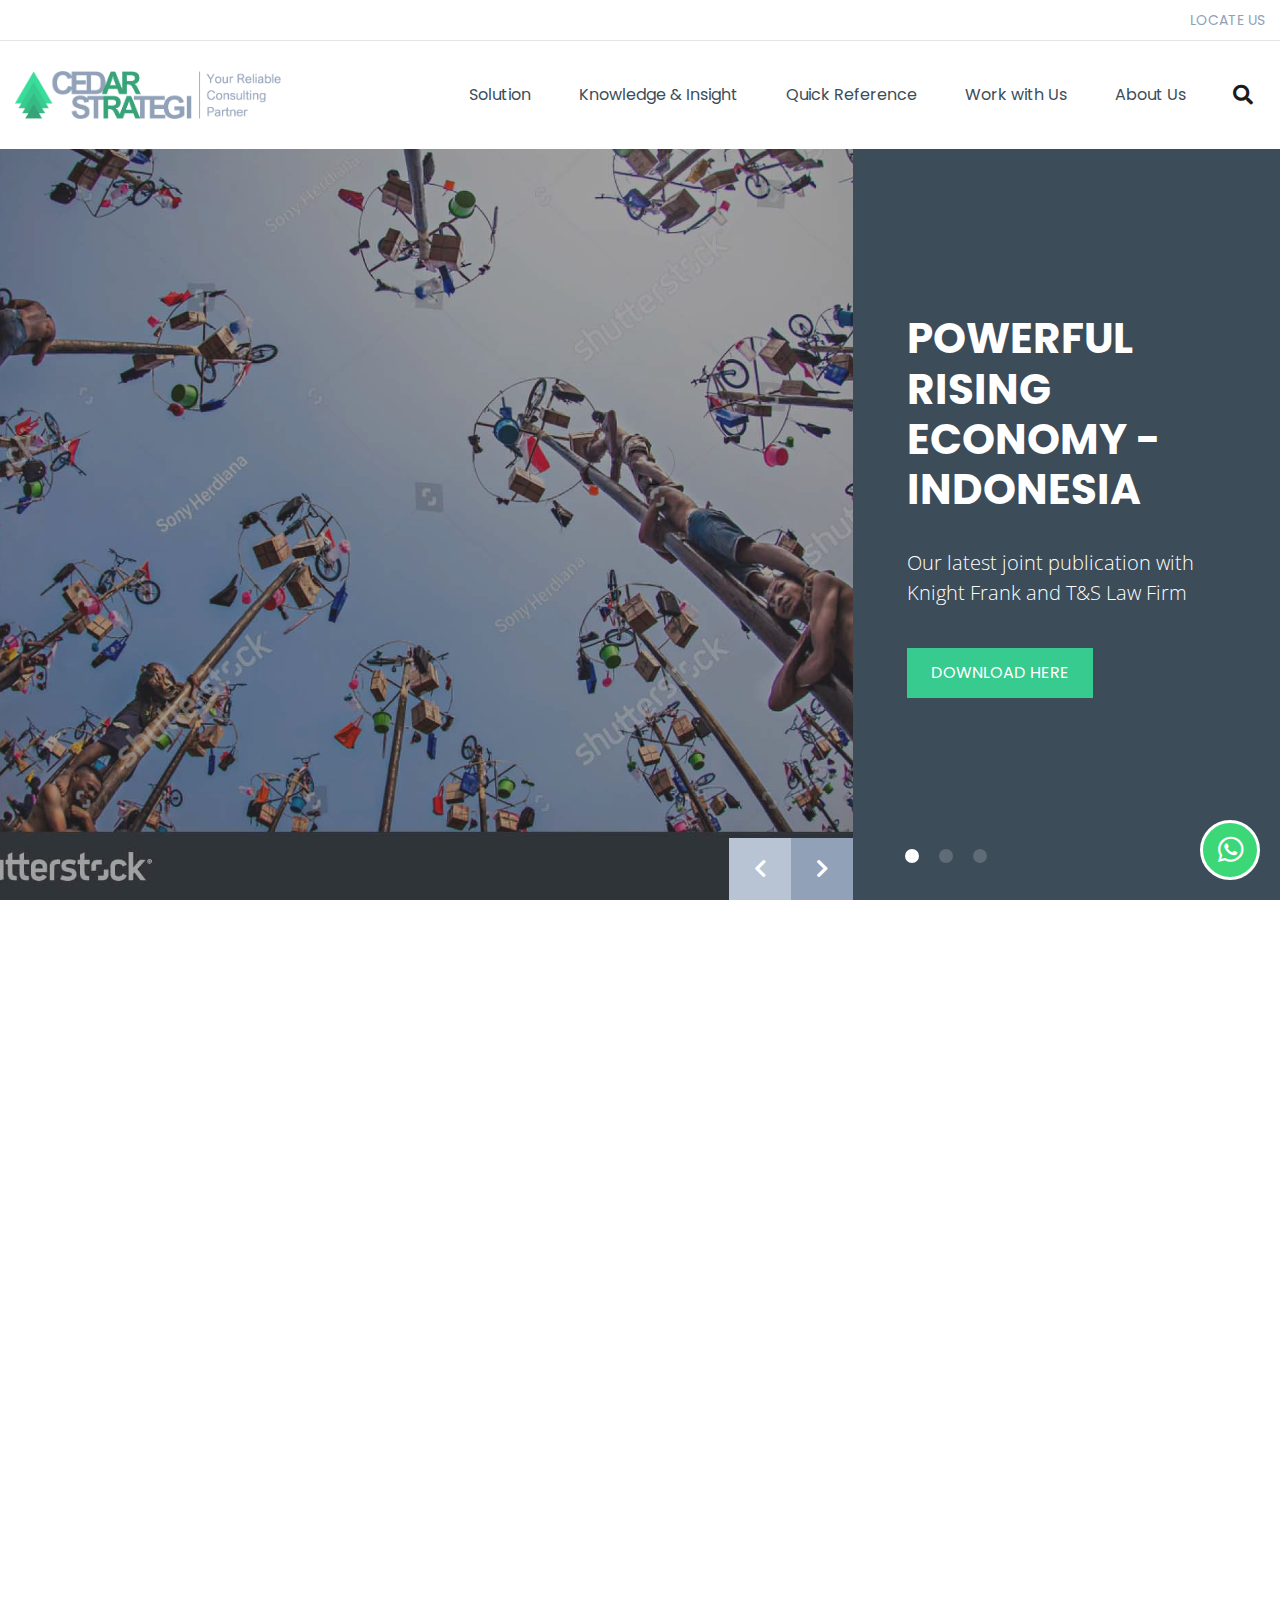
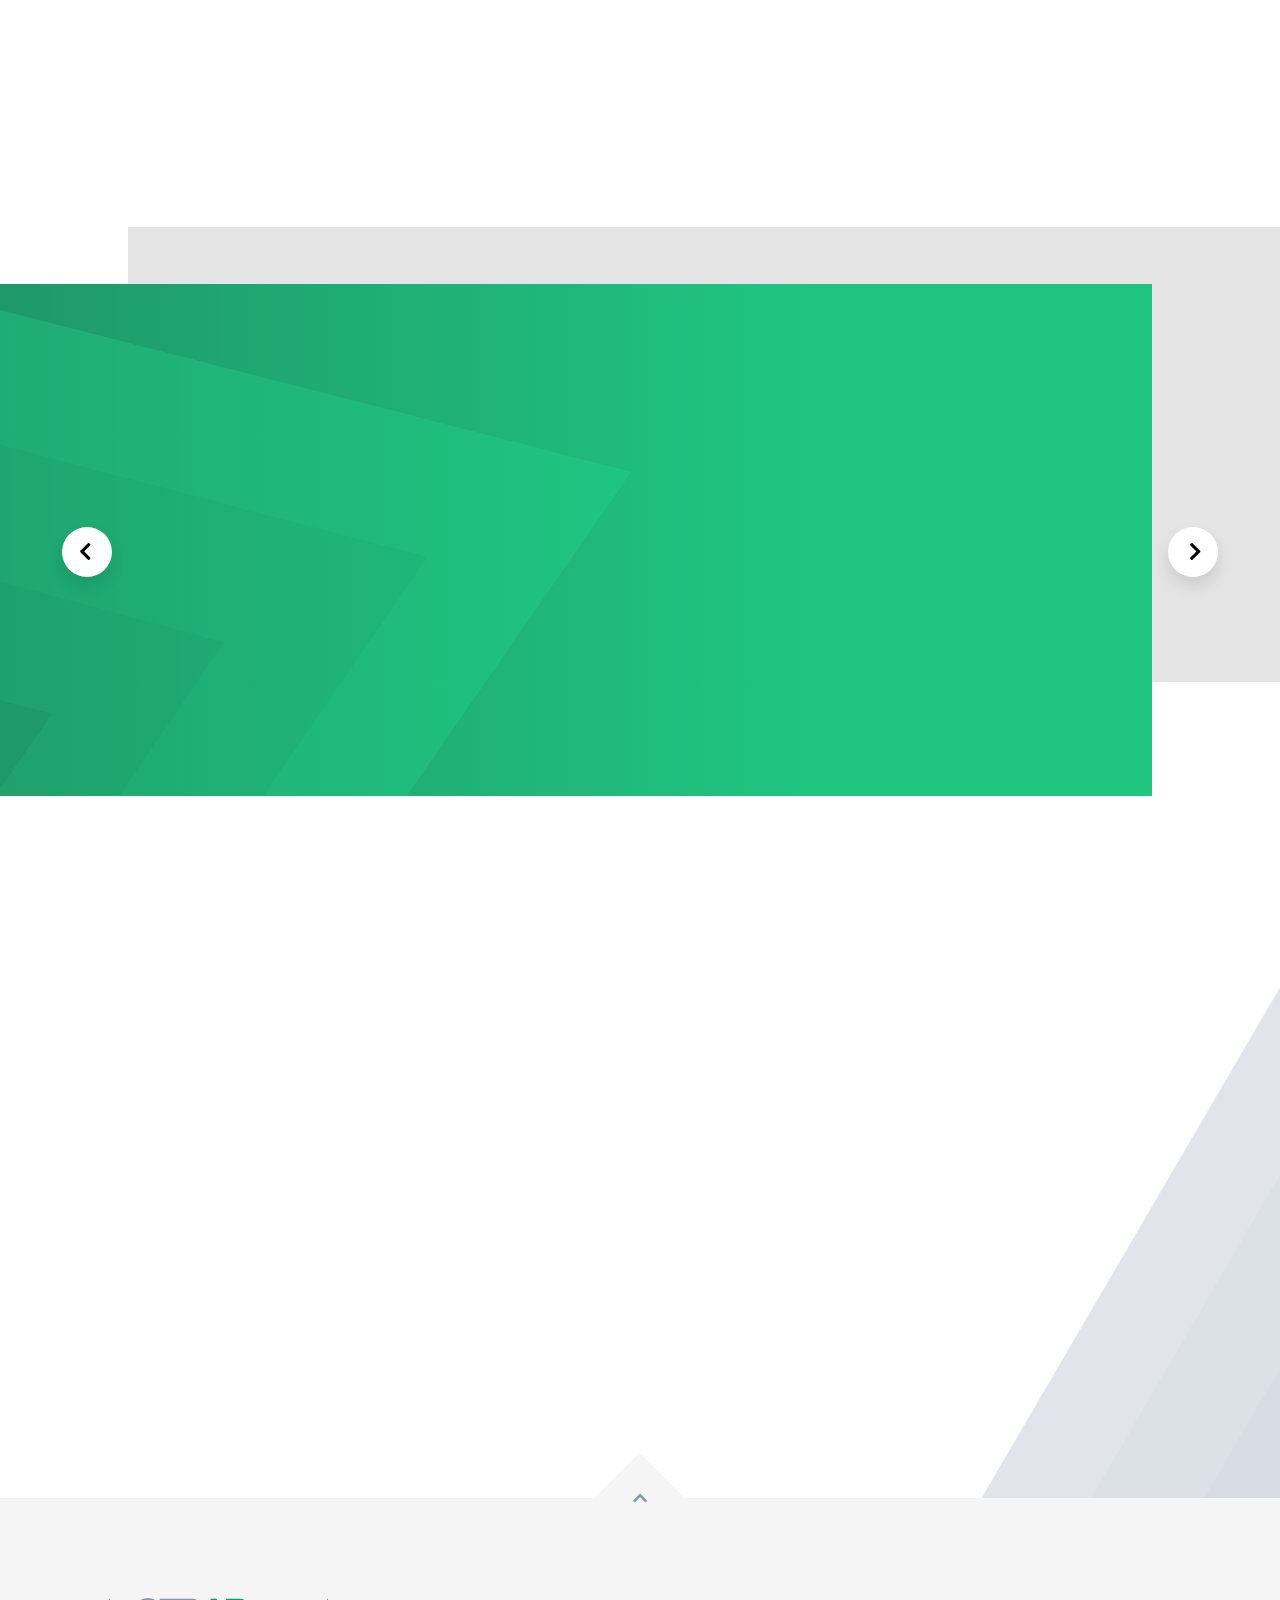
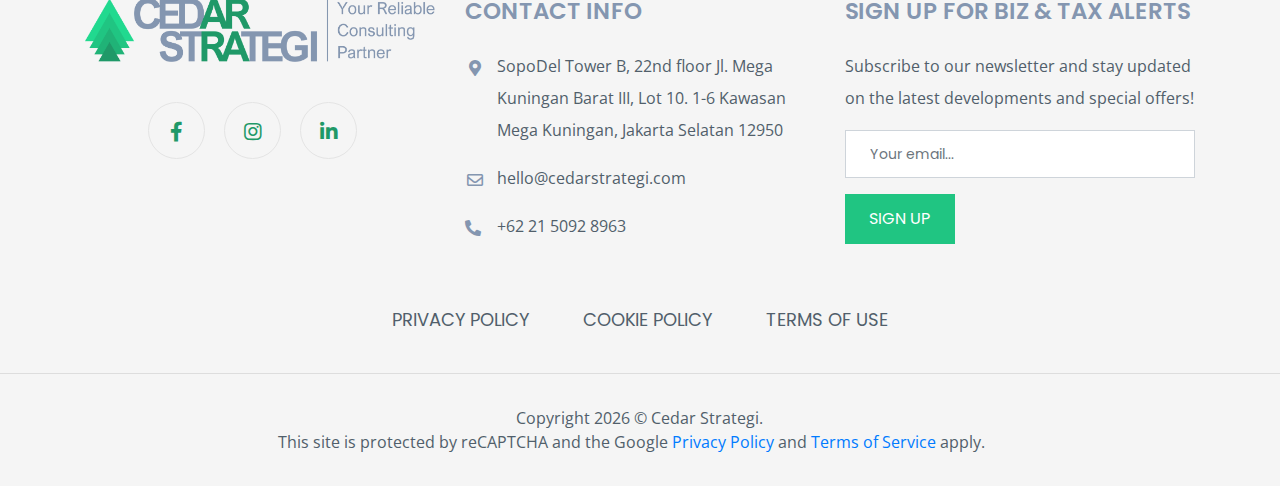
<file: index.html>
<!DOCTYPE html>
<html lang="en">

<head>
	<meta charset="UTF-8" />
	<meta name="viewport" content="width=device-width, initial-scale=1.0" />
	<title>Cedar Strategi</title>
	<link rel="icon" type="image/png" href="images/myicon.png" />
	<link rel="preconnect" href="https://fonts.gstatic.com" />
	<link href="https://fonts.googleapis.com/css2?family=Poppins:wght@100;400;600&display=swap" rel="stylesheet" />
	<link href="https://fonts.googleapis.com/css2?family=Open+Sans:wght@300;600;800&display=swap" rel="stylesheet">
	<link rel="stylesheet" href="css/layout.css" />
	<link rel="stylesheet" href="css/pages/home.css" />
	<script src="js/jquery-3.5.1.js"></script>
</head>

<body>
	<!-- PRE LOADER -->
	<div class="preloader">
		<div class="spinner">
			<span class="spinner-rotate"></span>
		</div>
	</div>

	<header>
		<nav class="navbar navbar-expand-xl fixed-top custom-navbar">
			<div class="top-nav">
				<div class="container-fluid">
					<div class="top-nav__inner">
						<ul class="top-nav__lists">
							<!-- <li class="top-nav__list-item">
									<a class="top-nav__link" href="rfp.php">RFP</a>
								</li> -->
							<li class="top-nav__list-item">
								<a class="top-nav__link" href="locate-us.php">LOCATE US</a>
							</li>
							<!-- <li class="top-nav__list-item">
									<a class="top-nav__link" href="getintouch.php"
										>GET IN TOUCH</a
									>
								</li> -->
						</ul>
					</div>
				</div>
			</div>
			<div class="container-fluid navbar-inner">
				<div class="navbar-toggler" data-toggle="offcanvas" data-target="#navbarSupportedContent" aria-controls="navbarSupportedContent" id="humbergermenu">
					<div class="humberger-menu">
						<div class="humberger-menu__line">
							<span class="humberger-menu__line-top"></span>
							<span class="humberger-menu__line-middle"></span>
							<span class="humberger-menu__line-bottom"></span>
						</div>
					</div>
				</div>
				<a class="navbar-brand" href="index.php">
					<img class="img-fluid navbar-brand__logo" src="images/logo.png" alt="cedar strategi logo" />
				</a>

				<div class="navbar-collapse offcanvas-collapse" id="navbarSupportedContent">
					<ul class="navbar-nav ml-lg-auto">
						<li class="nav-item dropdown position-static">
							<a class="nav-link dropdown-toggle mobile-accourdion" data-toggle="dropdown" href="javascript:void(0)" role="button">Solution</a>
							<div class="dropdown-menu megamenu">
								<div class="container">
									<div class="row megamenu__inner">
										<div class="col-12 col-xl-5">
											<div class="nav flex-column nav-pills navbar-tab" role="tablist" aria-orientation="vertical">
												<a class="nav-link navbar-tab__link--title active" href="#" data-target="#solution" role="tab" aria-controls="solution" aria-selected="true">Solution</a>
												<a class="nav-link navbar-tab__link" href="#" data-target="#cloud" role="tab" aria-controls="cloud" aria-selected="false">Cloud Accounting &
													Reporting</a>
												<a class="nav-link navbar-tab__link" href="#" data-target="#human" role="tab" aria-controls="human" aria-selected="false">Human Resources
													Management</a>
												<a class="nav-link navbar-tab__link" href="#" data-target="#tax" role="tab" aria-controls="tax" aria-selected="false">Tax Compliance & Risk
													Management</a>
												<a class="nav-link navbar-tab__link" href="#" data-target="#business" role="tab" aria-controls="business" aria-selected="false">Business Consulting</a>
												<a class="nav-link navbar-tab__link" href="#" data-target="#strategic" role="tab" aria-controls="strategic" aria-selected="false">Strategic Partnership &
													Collaboration</a>
												<a class="nav-link navbar-tab__link" href="#" data-target="#digital" role="tab" aria-controls="digital" aria-selected="false">Digital
													Transformation</a>
											</div>
										</div>
										<div class="col-12 col-xl-7">
											<div class="tab-content">
												<div class="tab-pane fade show active" id="solution" role="tabpanel">
													<h4 class="tab-content__title">
														Solution
													</h4>
													<p>
														Cedar believes in
														the power of
														evolving – we
														perceive, adapt, and
														respond with
														holistic solution.
													</p>
													<p>
														Our people bring a
														mix of expertise to
														solve problems with
														a different, more
														effective mindset,
														devising powerful
														solutions for our
														clients’ toughest
														challenges.
													</p>
													<p>
														At Cedar, we all
														share a defining
														characteristic—a
														driving passion to
														solve our clients’
														problems and deliver
														lasting value.
													</p>
												</div>
												<div class="tab-pane fade" id="cloud" role="tabpanel">

													<h4 class="tab-content__title">
														Cloud Accounting &
														Reporting
													</h4>
													<p>
														Cedar believes in paperless and agility. As a trusted partner of XERO, Cedar offers full range of cloud accounting services to businesses that are looking for easier, smarter, and secure ways to perform bookkeeping and review financial performance.
													</p>

												</div>
												<div class="tab-pane fade" id="human" role="tabpanel">

													<h4 class="tab-content__title">
														Human Resources
														Management
													</h4>
													<p>
														Powered by BIPO HRMS
														(cloud and
														mobile-based HR
														Management System),
														Cedar is enabled to
														help companies
														transform their HR
														operations to
														achieve business
														goals. Cedar
														provides one-stop HR
														services with
														payroll outsourcing
														at its core and
														powerful human
														resources solution
														to meet the
														businesses’
														strategic needs.
													</p>
												</div>
												<div class="tab-pane fade" id="tax" role="tabpanel">
													<h4 class="tab-content__title">
														Tax Compliance &
														Risk Management
													</h4>
													<p>
														Cedar protects our
														clients against the
														risks of
														non-compliance in
														taxation and
														prepares them for
														any potential tax
														litigation and
														dispute. At Cedar,
														we bring together a
														team of passionate
														professionals who
														possess not only
														in-depth local tax
														knowledge but
														experienced with
														international tax
														exposures – we
														understand business
														at its core, and
														able to bring real
														and lasting value to
														our clients’ needs.
													</p>

													<p></p>
												</div>

												<div class="tab-pane fade" id="business" role="tabpanel">

													<h4 class="tab-content__title">
														Business Consulting
													</h4>
													<p>
														Cedar works around multi-dimensions to provide our clients with top-notch consulting that help clients to identify the target market and evaluate the market attractiveness, and competitive intelligence to understand the key competitors and their offerings – identify USPs and pricing of the competition and different business models.
													</p>
												</div>
												<div class="tab-pane fade" id="strategic" role="tabpanel">

													<h4 class="tab-content__title">
														Strategic
														Partnership &
														Collaboration
													</h4>
													<p>
														Having built a solid foundation of network within South East Asia, Cedar is able to bridge you through to build sound partnership and collaboration at both strategic and operational level – we act with passion, touch of high emotional intelligence, and agility to unleash the powerful impacts of partnership for our clients.
													</p>
												</div>
												<div class="tab-pane fade" id="digital" role="tabpanel">

													<h4 class="tab-content__title">
														Digital
														Transformation
													</h4>
													<p>
														Cedar helps our clients harness the power of data, optimise and automate operations, fuel digital growth and create stunning digital experiences, to unlock new sources of economic value and achieve step-function improvements in productivity, efficiency and flexibility.
													</p>
												</div>
											</div>
										</div>
									</div>
								</div>
							</div>
						</li>
						<li class="nav-item dropdown position-static">
							<a class="nav-link dropdown-toggle no-child mobile-accourdion" id="knowledge" data-toggle="dropdown" href="javascript:void(0)" role="button">Knowledge & Insight</a>
							<div class="dropdown-menu megamenu">
								<div class="container">
									<div class="row megamenu__inner">
										<div class="col-12 col-xl-5">
											<div class="nav flex-column nav-pills navbar-tab" role="tablist" aria-orientation="vertical">
												<a class="nav-link navbar-tab__link--title-nochild active" href="knowledge.php" data-target="#knowledge" role="tab" aria-controls="knowledge" aria-selected="true">Knowledge & Insight</a>
											</div>
										</div>
										<div class="col-12 col-xl-7">
											<div class="tab-content">
												<div class="tab-pane fade show active" id="knowledge" role="tabpanel">
													<h4 class="tab-content__title">
														Knowledge & Insight
													</h4>
													<p>
														Cedar Strategi was
														founded on the
														notion that we could
														help investors and
														companies improve
														from their existing
														conditions by
														bringing them the
														expertise, candid
														advice and an
														outside perspective
														on their business.
													</p>
													<p>
														Credit to our team
														of talents and
														leaders, Cedar
														regularly
														contributes
														knowledge and share
														important updates to
														investors through
														articles and
														publications.
													</p>
												</div>
											</div>
										</div>
									</div>
								</div>
							</div>
						</li>
						<li class="nav-item dropdown position-static">
							<a class="nav-link dropdown-toggle mobile-accourdion" data-toggle="dropdown" href="javascript:void(0)" role="button">Quick Reference</a>
							<div class="dropdown-menu megamenu">
								<div class="container">
									<div class="row megamenu__inner">
										<div class="col-12 col-xl-5">
											<div class="nav flex-column nav-pills navbar-tab" role="tablist" aria-orientation="vertical">
												<a class="nav-link navbar-tab__link--title active" href="#" data-target="#quicreference" role="tab" aria-controls="quicreference" aria-selected="true">Quick Reference</a>
												<a class="nav-link navbar-tab__link" href="quick-kbli.php" data-target="#kbli" role="tab" aria-controls="kbli" aria-selected="false">Indonesian Industrial
													Standard Classifications
													(KBLI) Search</a>
												<a class="nav-link navbar-tab__link" href="quick-business-tax.php" data-target="#businesstax" role="tab" aria-controls="businesstax" aria-selected="false">Business & Tax
													Vocabulary</a>
												<a class="nav-link navbar-tab__link" href="quick-tax.php" data-target="#taxtraty" role="tab" aria-controls="taxtraty" aria-selected="false">Tax treaty</a>
											</div>
										</div>
										<div class="col-12 col-xl-7">
											<div class="tab-content">
												<div class="tab-pane fade show active" id="quicreference" role="tabpanel">
													<h4 class="tab-content__title">
														Quick Reference
													</h4>
													<p>
														Cedar believes in
														the power of
														evolving – we
														perceive, adapt, and
														respond with
														holistic solution.
														Our people bring a
														mix of expertise to
														solve problems with
														a different, more
														effective mindset,
														devising powerful
														solutions for our
														clients’ toughest
														challenges. At
														Cedar, we all share
														a defining
														characteristic—a
														driving passion to
														solve our clients’
														problems and deliver
														lasting value.
													</p>
												</div>
												<div class="tab-pane fade" id="kbli" role="tabpanel">
													<h4 class="tab-content__title">
														Indonesian
														Industrial Standard
														Classifications
														(KBLI) Search
													</h4>

													<p>
														Find out which KBLI
														your line of
														business will fit
														into based on the
														latest KBLI
														published, and check
														whether any
														restriction on
														foreign investment
														will apply.
													</p>
												</div>
												<div class="tab-pane fade" id="businesstax" role="tabpanel">

													<h4 class="tab-content__title">
														Business & Tax
														Vocabulary
													</h4>
													<p>
														Difficult to catch
														the meaning of
														abbreviation and
														acronym in the world
														of local taxation
														and business? Cedar
														provides a list of
														the most common
														terms that one would
														come across when
														managing and
														administrating
														business in
														Indonesia or in
														general.
													</p>
												</div>
												<div class="tab-pane fade" id="taxtraty" role="tabpanel">

													<h4 class="tab-content__title">
														Tax treaty
													</h4>
													<p>
														Indonesia has a
														comprehensive
														network of tax
														treaties with other
														countries or
														jurisdictions -
														Cedar Strategi
														provides a full
														compilation of these
														tax treaties for
														investors and
														companies’
														reference.
													</p>
												</div>
											</div>
										</div>
									</div>
								</div>
							</div>
						</li>
						<li class="nav-item dropdown position-static">
							<a class="nav-link dropdown-toggle mobile-accourdion no-child" id="workwithus" data-toggle="dropdown" href="javascript:void(0)" role="button">Work with Us</a>
							<div class="dropdown-menu megamenu">
								<div class="container">
									<div class="row megamenu__inner">
										<div class="col-12 col-xl-5">
											<div class="nav flex-column nav-pills navbar-tab" role="tablist" aria-orientation="vertical">
												<a class="nav-link navbar-tab__link--title-nochild active" href="work-with-us-blank.php" data-target="#workwithus" role="tab" aria-controls="workwithus" aria-selected="true">Work with Us</a>
											</div>
										</div>
										<div class="col-12 col-xl-7">
											<div class="tab-content">
												<div class="tab-pane fade show active" id="workwithus" role="tabpanel">
													<h4 class="tab-content__title">
														Work with Us
													</h4>
													<p>
														We love working with
														motivated
														individuals and
														develop their career
														in multi-dimensions
														- whether you love
														solving problems,
														interacting with
														people, or building
														solutions, there is
														a place for you at
														Cedar Strategi
														Consulting. Send
														your CV to
														career@cedarstrategi.com.
													</p>
												</div>
											</div>
										</div>
									</div>
								</div>
							</div>
						</li>
						<li class="nav-item dropdown position-static">
							<a class="nav-link dropdown-toggle mobile-accourdion" data-toggle="dropdown" href="javascript:void(0)" role="button">About Us</a>
							<div class="dropdown-menu megamenu">
								<div class="container">
									<div class="row megamenu__inner">
										<div class="col-12 col-xl-5">
											<div class="nav flex-column nav-pills navbar-tab" role="tablist" aria-orientation="vertical">
												<a class="nav-link navbar-tab__link--title active" href="about-us.php" data-target="#aboutus" role="tab" aria-controls="aboutus" aria-selected="true">About Us</a>
												<a class="nav-link navbar-tab__link" href="about-us.php" role="tab" aria-controls="" aria-selected="false">About Us</a>
												<a class="nav-link navbar-tab__link" href="#" data-target="#ourperpose" role="tab" aria-controls="ourperpose" aria-selected="false">Our Purpose & Value</a>
												<a class="nav-link navbar-tab__link" href="our-people.php" data-target="#ourpeople" role="tab" aria-controls="ourpeople" aria-selected="false">Our People</a>

											</div>
										</div>
										<div class="col-12 col-xl-7">
											<div class="tab-content">
												<div class="tab-pane fade show active" id="aboutus" role="tabpanel">
													<h4 class="tab-content__title">
														About Us
													</h4>
													<p>
														Cedar Strategi was founded with the mission of integrating passion into consulting services in areas which are of utmost importance for businesses seeking to start, grow or expand their business in Indonesia and other regions. We are committed to bring the best of expertise in delivering strategic and practical solutions that really matter to your business. We partner with businesses to tackle their most important challenges and capture the right opportunities.
													</p>
												</div>
												<div class="tab-pane fade" id="ourperpose" role="tabpanel">

													<h4 class="tab-content__title">
														Our Purpose & Value
													</h4>
													<p>
														Find out which KBLI
														your line of
														business will fit
														into based on the
														latest KBLI
														published, and check
														whether any
														restriction on
														foreign investment
														will apply.
													</p>
												</div>
												<div class="tab-pane fade" id="ourpeople" role="tabpanel">

													<h4 class="tab-content__title">
														Our People
													</h4>
													<p>
														Each of our people is unique in their own ways - yet, we all share a defining characteristic: a driving passion to solve our clients’ problems and deliver lasting value.
													</p>
													<p>We are proud of the diversity we acquired, from our most junior ranks to leadership team.</p>
												</div>

											</div>
										</div>
									</div>
								</div>
							</div>
						</li>
					</ul>
				</div>

				<form class="nav-search-form" action="search-result.php">
					<div class="nav-search">
						<div class="input-group nav-search__container has-search">

							<input id="nav-search-input" type="search" class="form-control nav-search__input" placeholder="Search" />
							<div class="input-group-append">
								<button class="btn nav-search__btn" type="submit" id="btn-search">
									<i class="fa fa-search"></i>
								</button>
							</div>
						</div>
					</div>
				</form>

				<div class="nav-search__button-container">
					<button id="nav-search-button" class="nav-search__button">
						<span class="fa-fw fas fa-search"></span>
					</button>
				</div>
			</div>
		</nav>
	</header>

<main>
	<section class="banner">
		<div class="swiper-container banner__slider">
			<div class="swiper-wrapper">
				<div class="swiper-slide">
					<div class="row no-gutters banner__inner">
						<div class="col-md-12 col-lg-8 banner__image-wrapper">
							<img src="images/home/banner-slider.jpg" alt="banner slider" class="banner__slider-image" />
						</div>
						<div class="col-md-12 col-lg-4 banner__info-wrapper">
							<div class="banner__info">
								<h1 class="banner__title element">
									Powerful Rising Economy - Indonesia
								</h1>
								<p class="banner__description element">
									Our latest joint publication with Knight
									Frank and T&S Law Firm
								</p>
								<!-- <a class="btn btn-primary element mt-4" href="#download-modal" role="button" data-toggle="modal">DOWNLOAD HERE</a> -->

								<a href="file/file.pdf" class="btn btn-primary element mt-4" download>DOWNLOAD HERE</a>
							</div>
						</div>
					</div>
				</div>

				<div class="swiper-slide">
					<div class="row no-gutters banner__inner">
						<div class="col-md-12 col-lg-8 banner__image-wrapper">
							<img src="images/home/banner-slider2.jpg" alt="banner slider" class="banner__slider-image" />
						</div>
						<div class="col-md-12 col-lg-4 banner__info-wrapper">
							<div class="banner__info">
								<h1 class="banner__title element">
									2020 IS A YEAR OF CHANGE AND REFLECTION
								</h1>
								<p class="banner__description element">
									a series of significant events have taken
									place around the world, eddecting reshuffle
									of card to prepare for the game of future.
									Here we enlist some of those milestone
									events in Indonesia and other ASEAN
									countries in 2020
								</p>
								<a href="#" class="btn btn-primary element mt-4">READ MORE</a>
							</div>
						</div>
					</div>
				</div>

				<div class="swiper-slide">
					<div class="row no-gutters banner__inner">
						<div class="col-md-12 col-lg-8 banner__image-wrapper">
							<img src="images/home/banner-slider3.jpg" alt="banner slider" class="banner__slider-image" />
						</div>
						<div class="col-md-12 col-lg-4 banner__info-wrapper">
							<div class="banner__info">
								<h1 class="banner__title element">
									ERA OF DIGITAL REVOLUTION
								</h1>
								<p class="banner__description element">
									Landscape of Indonesian e-commerce and
									ventures
								</p>
								<a href="#" class="btn btn-primary element mt-4">RED MORE</a>
							</div>
						</div>
					</div>
				</div>
			</div>
			<div class="banner__button-wraper">
				<div class="swiper-button-prev">
					<i class="fas fa-chevron-left"></i>
				</div>
				<div class="swiper-button-next">
					<i class="fas fa-chevron-right"></i>
				</div>
			</div>

			<div class="banner__pagination-slider">
				<!-- Add Pagination -->
				<div class="swiper-pagination"></div>
			</div>
		</div>
	</section>

	<section class="feature section-padding">
		<div class="container">
			<div class="row feature__inner" data-aos="fade-up" data-aos-easing="ease">
				<div class="col-md-6 feature__left">
					<h2 class="section-title">
						Featured
						<span class="section-title__higlight">articles</span>
					</h2>

					<a href="#" class="feature__card">
						<div class="feature__card-images feature__image-container">
							<img src="images/home/batik.jpg" alt="Finest Batik Cloth in the World is still Made in Indonesia" class="feature__image feature__card-image" />
						</div>

						<div class="feature__card-info">
							<h3 class="feature__card-title">
								Finest Batik Cloth in the World is still Made in
								Indonesia
							</h3>
							<p class="feature__card-date">January 1, 2021</p>
						</div>
					</a>
					<div id="featureReadmoreDesktopHolder">
						<a href="#" class="feature__button">
							<div class="feature__button-inner">
								<div class="feature__button-icon">
									<i class="fas fa-arrow-right"></i>
								</div>
								<div class="feature__button-text">
									More Articles
								</div>
							</div>
						</a>

						<!-- untuk menangani div kosong -->
					</div>
				</div>
				<div class="col-md-6 feature__right">
					<div class="row feature__right-inner">
						<div class="col-md-12 col-xl-10">
							<a href="#" class="feature__card">
								<div class="feature__card-images feature__image-container">
									<img src="images/home/consultation.jpg" alt="How to Build a Successful Team - Business Guides" class="feature__image feature__card-image" />
								</div>
								<div class="feature__card-info">
									<h3 class="feature__card-title">
										How to Build a Successful Team -
										Business Guides
									</h3>
									<p class="feature__card-date">
										December 10, 2020
									</p>
								</div>
							</a>
						</div>

						<div class="col-md-12 col-xl-8">
							<a href="#" class="feature__card">
								<div class="feature__card-images feature__image-container">
									<img src="images/home/bali-traditioanal.jpg" alt="5 Most Potential Business and Industries in
                                        Bali" class="feature__image feature__card-image" />
								</div>
								<div class="feature__card-info">
									<h3 class="feature__card-title">
										5 Most Potential Business and Industries
										in Bali
									</h3>
									<p class="feature__card-date">
										December 20, 2020
									</p>
								</div>
							</a>
						</div>
						<div id="featureReadmoreMobileHolder" class="feature__readmore-holder"></div>
					</div>
				</div>
			</div>
		</div>
	</section>

	<section class="people-story section-padding">
		<div class="container people-story__container">
			<h2 class="people-story__title" data-aos="fade-up" data-aos-easing="ease">
				People Story
			</h2>

			<div class="swiper-container people-story__slide-container" data-aos="fade-up" data-aos-easing="ease">
				<div class="swiper-wrapper">
					<div class="swiper-slide">
						<a href="#" class="card people-story__card">
							<div class="people-story__image-container">
								<img src="images/home/people-story-1.jpg" class="card-img-top people-story__image" alt="From Cedar Strategi Intern to Executive" />
							</div>

							<div class="card-body">
								<h5 class="card-title">
									From Cedar Strategi Intern to Executive
								</h5>

								<div class="people-story__category">
									Cedar Strategi Life
								</div>
							</div>
						</a>
					</div>
					<div class="swiper-slide">
						<a href="#" class="card people-story__card">
							<div class="people-story__image-container">
								<img src="images/home/people-story-2.jpg" class="card-img-top people-story__image" alt="Meet the Women in Data Science" />
							</div>
							<div class="card-body">
								<h5 class="card-title">
									Meet the Women in Data Science: Haejin
								</h5>

								<div class="people-story__category">
									People Profile
								</div>
							</div>
						</a>
					</div>
					<div class="swiper-slide">
						<a href="#" class="card people-story__card">
							<div class="people-story__image-container">
								<img src="images/home/people-story-3.jpg" class="card-img-top people-story__image" alt="Advance Artificial Intelligence at Cedar
									Strategi" />
							</div>
							<div class="card-body">
								<h5 class="card-title">
									Advance Artificial Intelligence at Cedar
									Strategi
								</h5>

								<div class="people-story__category">
									Capabilities
								</div>
							</div>
						</a>
					</div>
					<div class="swiper-slide">
						<a href="#" class="card people-story__card">
							<div class="people-story__image-container">
								<img src="images/home/people-story-4.jpg" class="card-img-top people-story__image" alt="Courtney Endress: Unlocking a Creer Path in Tech" />
							</div>
							<div class="card-body">
								<h5 class="card-title">
									Courtney Endress: Unlocking a Creer Path in
									Tech
								</h5>

								<div class="people-story__category">
									Cedar Strategi Life
								</div>
							</div>
						</a>
					</div>
				</div>
			</div>
			<div class="swiper-button-prev">
				<i class="fas fa-chevron-left"></i>
			</div>
			<div class="swiper-button-next">
				<i class="fas fa-chevron-right"></i>
			</div>
		</div>
	</section>

	<section class="client section-padding">
		<div class="container client__container">
			<h2 class="section-title" data-aos="fade-right" data-aos-easing="ease">
				client
				<span class="section-title__higlight">impact</span>
			</h2>

			<div class="swiper-container client__slide-container" data-aos="fade-up" data-aos-easing="ease">
				<div class="swiper-wrapper">
					<div class="swiper-slide">
						<div class="client__card">
							<div class="client__card-msg-wrapper">
								<p class="client__card-msg">
									Very responsive, understands the needs of a
									client, tries to find solutions rather than
									obstacles.
								</p>
							</div>
							<div class="client__card-info-wrapper">
								<div class="client__card-user-image">
									<img src="images/testimonial-3.jpg" alt="testimonial" class="img-fluid rounded-circle" />
								</div>
								<div class="client__card-user-info">
									<h4 class="client__card-user-name">
										Susan Jiang
									</h4>
									<p class="client__card-user-position">
										CFO of Bytedance Ltd
									</p>
								</div>
							</div>
						</div>
					</div>
					<div class="swiper-slide">
						<div class="client__card">
							<div class="client__card-msg-wrapper">
								<p class="client__card-msg">
									It was a great pleasure to cooperate with
									Cedar Strategi – everything was perfectly
									professional and timely on your side which
									is a new experience for us on this market.
									We will definitely come back to in future if
									any other legal/tax issues emerge.
								</p>
							</div>
							<div class="client__card-info-wrapper">
								<div class="client__card-user-image">
									<img src="images/testimonial-4.jpg" alt="testimonial" class="img-fluid rounded-circle" />
								</div>
								<div class="client__card-user-info">
									<h4 class="client__card-user-name">
										Bartuzi Wojciech
									</h4>
									<p class="client__card-user-position">
										CFO of LOT Polish Airline
									</p>
								</div>
							</div>
						</div>
					</div>
					<div class="swiper-slide">
						<div class="client__card">
							<div class="client__card-msg-wrapper">
								<p class="client__card-msg">
									Lorem Ipsum is simply dummy text of the
									printing and typesetting industry. Lorem
									Ipsum has been the industry's standard dummy
									text ever since the 1500s.
								</p>
							</div>
							<div class="client__card-info-wrapper">
								<div class="client__card-user-image">
									<img src="images/testimonial-3.jpg" alt="testimonial" class="img-fluid rounded-circle" />
								</div>
								<div class="client__card-user-info">
									<h4 class="client__card-user-name">
										Nina Debora
									</h4>
									<p class="client__card-user-position">
										CFO of PT Timedoor Indonesia
									</p>
								</div>
							</div>
						</div>
					</div>
				</div>
				<!-- Add Pagination -->
				<div class="swiper-pagination"></div>
			</div>
		</div>
	</section>

	<section class="moaltest">
		<!-- <a
			href="#myModal"
			role="button"
			class="btn btn-primary"
			data-toggle="modal"
			>Launch modal</a
		> -->
		<div class="modal fade" id="download-modal" tabindex="-1" role="dialog" aria-hidden="true">
			<div class="modal-dialog modal-lg modal-download" role="document">
				<div class="modal-content">
					<div class="close" data-dismiss="modal" aria-label="Close">
						<img src="images/close-btn.png" alt="close btn" />
					</div>

					<div class="modal-body" id="result">
						<form action="">
							<div class="row no-gutters">
								<div class="col-md-6 modal-inner modal-download__left">
									<h2 class="modal-download__title box-shadow">
										Powerful Rising Economy - Indonesia
									</h2>
									<p class="modal-download__description box-shadow">
										Our latest joint publication with Knight
										Frank and T&S Law Firm
									</p>
								</div>
								<div class="col-md-6 modal-inner modal-download__right">
									<p class="modal-download__msg">
										Please fill the form below to download
										the document.
									</p>

									<div class="form-group">
										<label for="name">Name <span>*</span></label>
										<input type="text" class="form-control form-control-costum" id="name" name="name" />
									</div>
									<div class="form-group">
										<label for="email">Email<span>*</span></label>
										<input type="email" class="form-control form-control-costum" id="email" name="email" />
									</div>
									<div class="form-group">
										<label for="phone">Phone</label>
										<input type="text" class="form-control form-control-costum" id="phone" name="phone" />
									</div>
									<button type="submit" class="btn btn-primary float-right">
										DOWNLOAD
									</button>
								</div>
							</div>
						</form>
					</div>
				</div>
			</div>
		</div>
	</section>
</main>

<footer class="footer">
	<div class="container">
		<div class="row justify-content-center">
			<div class="col-md-12 col-lg-4 mb-md-4 footer__one" 
					>
				<div class="footer__info">
					<div class="row align-items-end">
						<div class="col-md-6 col-lg-12">
							<img
								src="images/logo.png"
								alt="footer logo"
								class="footer__logo img-fluid"
							/>
						</div>
						<div class="col-md-6 col-lg-12">
							<div class="social-icons mt-3">
								<ul class="social-icons__inner">
									<li class="social-icons__item">
										<a
											href="#"
											target="_blank"
											class="social-icons__link fa-fw fab fa-facebook-f"
										></a>
									</li>

									<li class="social-icons__item">
										<a
											href="#"
											target="_blank"
											class="social-icons__link fa-fw fab fa-instagram"
										>
										</a>
									</li>

									<li class="social-icons__item">
										<a
											href="#"
											target="_blank"
											class="social-icons__link fa-fw fab fa-linkedin-in"
										>
										</a>
									</li>
								</ul>
							</div>
						</div>
					</div>
				</div>
			</div>
			<div class="col-md-6 col-lg-4 mb-md-4 footer__two"
		>
				<div class="footer__contact">
					<h3 class="footer__title">Contact Info</h3>
					<div class="footer__contact-item">
						<i
							class="footer__contact-icon fa-fw fas fa-map-marker-alt"
						></i>
						SopoDel Tower B, 22nd floor Jl. Mega Kuningan
						Barat III, Lot 10. 1-6 Kawasan Mega Kuningan,
						Jakarta Selatan 12950
					</div>
					<div class="footer__contact-item">
						<i
							class="footer__contact-icon fa-fw far fa-envelope"
						></i>
						<a class="footer__contact-link" href="mailto:hello@cedarstrategi.com">hello@cedarstrategi.com</a> 
					</div>

					<div class="footer__contact-item">
						<i
							class="footer__contact-icon fas fa-phone-alt"
						></i>
						<a class="footer__contact-link" href="tel:02150928963">+62 21 5092 8963</a> 
					</div>
				</div>
			</div>
			<div class="col-md-6 col-lg-4 mb-md-4 footer__three"
			>
				<div class="footer__subscriber">
					<h3 class="footer__title">
						Sign up for Biz & Tax Alerts
					</h3>
					<p class="footer__subscriber-info">
						Subscribe to our newsletter and stay updated on
						the latest developments and special offers!
					</p>

					<form>
						<div class="form-group">
							<label for="subscriberemail" class="sr-only"
								>Email address</label
							>
							<input
								type="email"
								class="form-control form-control-costum"
								id="subscriberemail"
								name="subscriberemail"
								placeholder="Your email..."
							/>
						</div>

						<button type="submit" class="btn btn-primary">
							SIGN UP
						</button>
					</form>
				</div>
			</div>
		</div>
		<div
			class="row align-items-center justify-content-center footer__menu-container"
			
		>
			<div class="col-md-12">
				<div class="footer__menu">
					<ul class="footer__menu-lists">
						<!-- <li class="footer__menu-item">
							<a href="getintouch.php" class="footer__menu-link"
								>Contact Us</a
							>
						</li> -->
						<li class="footer__menu-item">
							<a href="pripacy-policy.php" class="footer__menu-link"
								>Privacy Policy</a
							>
						</li>
						<li class="footer__menu-item">
							<a href="pripacy-policy.php" class="footer__menu-link"
								>Cookie Policy</a
							>
						</li>
						<li class="footer__menu-item">
							<a href="pripacy-policy-term.php" class="footer__menu-link"
								>Terms of Use</a
							>
						</li>
					</ul>
				</div>
			</div>
		</div>
	</div>

	<div id="containerCopyright" class="container-fluid">
		<div
			class="row align-items-center justify-content-center footer__copyright-container"
			
		>
			<div class="col-md-8 text-center">
				<div class="footer__copyright">
					<div class="footer__copyright-by">
						Copyright <script>document.write(new Date().getFullYear())</script> © Cedar Strategi.
					</div>
					<div class="footer__copyright-policy">
						This site is protected by reCAPTCHA and the
						Google <a href="https://policies.google.com/privacy">Privacy Policy</a> and  <a href="https://policies.google.com/terms">Terms of Service</a> apply.
						
    							
					</div>
				</div>
			</div>
		</div>
	</div>

	<a href="#top" class="footer__scrolltop" id="scroll-top">
		<i class="fa fa-chevron-up footer__scrolltotop-icon"></i>
	</a>
</footer>

<a
	href="https://wa.me/08123777?text=I%20am%20interested%20in%20your%20car%20for%20sale"
	id="whatapps"
	class="whatapps"
	target="_blank"
>
	<i class="fa-fw fab fa-whatsapp whatapps__icon"></i>
</a>

<script src="js/bootstrap.bundle.min.js"></script>
<script src="js/swiper-bundle.min.js"></script>
<script src="js/mediaelement-and-player.min.js"></script>
<script src="js/lightcase.min.js"></script>
<script src="js/vanilla-tilt.min.js"></script>
<script src="js/bootstrap-select.min.js"></script>
<script src="js/aos.js"></script>
<script src="js/anime.min.js"></script>
<script src="js/main.js"></script>
<script src="js/home.js"></script>

</body>
</html>
</file>
<file: css/pages/home.css>
[data-aos][data-aos][data-aos-duration="50"], body[data-aos-duration="50"] [data-aos] {
  transition-duration: 50ms;
}

[data-aos][data-aos][data-aos-delay="50"], body[data-aos-delay="50"] [data-aos] {
  transition-delay: 0;
}

[data-aos][data-aos][data-aos-delay="50"].aos-animate, body[data-aos-delay="50"] [data-aos].aos-animate {
  transition-delay: 50ms;
}

[data-aos][data-aos][data-aos-duration="100"], body[data-aos-duration="100"] [data-aos] {
  transition-duration: 0.1s;
}

[data-aos][data-aos][data-aos-delay="100"], body[data-aos-delay="100"] [data-aos] {
  transition-delay: 0;
}

[data-aos][data-aos][data-aos-delay="100"].aos-animate, body[data-aos-delay="100"] [data-aos].aos-animate {
  transition-delay: 0.1s;
}

[data-aos][data-aos][data-aos-duration="150"], body[data-aos-duration="150"] [data-aos] {
  transition-duration: 0.15s;
}

[data-aos][data-aos][data-aos-delay="150"], body[data-aos-delay="150"] [data-aos] {
  transition-delay: 0;
}

[data-aos][data-aos][data-aos-delay="150"].aos-animate, body[data-aos-delay="150"] [data-aos].aos-animate {
  transition-delay: 0.15s;
}

[data-aos][data-aos][data-aos-duration="200"], body[data-aos-duration="200"] [data-aos] {
  transition-duration: 0.2s;
}

[data-aos][data-aos][data-aos-delay="200"], body[data-aos-delay="200"] [data-aos] {
  transition-delay: 0;
}

[data-aos][data-aos][data-aos-delay="200"].aos-animate, body[data-aos-delay="200"] [data-aos].aos-animate {
  transition-delay: 0.2s;
}

[data-aos][data-aos][data-aos-duration="250"], body[data-aos-duration="250"] [data-aos] {
  transition-duration: 0.25s;
}

[data-aos][data-aos][data-aos-delay="250"], body[data-aos-delay="250"] [data-aos] {
  transition-delay: 0;
}

[data-aos][data-aos][data-aos-delay="250"].aos-animate, body[data-aos-delay="250"] [data-aos].aos-animate {
  transition-delay: 0.25s;
}

[data-aos][data-aos][data-aos-duration="300"], body[data-aos-duration="300"] [data-aos] {
  transition-duration: 0.3s;
}

[data-aos][data-aos][data-aos-delay="300"], body[data-aos-delay="300"] [data-aos] {
  transition-delay: 0;
}

[data-aos][data-aos][data-aos-delay="300"].aos-animate, body[data-aos-delay="300"] [data-aos].aos-animate {
  transition-delay: 0.3s;
}

[data-aos][data-aos][data-aos-duration="350"], body[data-aos-duration="350"] [data-aos] {
  transition-duration: 0.35s;
}

[data-aos][data-aos][data-aos-delay="350"], body[data-aos-delay="350"] [data-aos] {
  transition-delay: 0;
}

[data-aos][data-aos][data-aos-delay="350"].aos-animate, body[data-aos-delay="350"] [data-aos].aos-animate {
  transition-delay: 0.35s;
}

[data-aos][data-aos][data-aos-duration="400"], body[data-aos-duration="400"] [data-aos] {
  transition-duration: 0.4s;
}

[data-aos][data-aos][data-aos-delay="400"], body[data-aos-delay="400"] [data-aos] {
  transition-delay: 0;
}

[data-aos][data-aos][data-aos-delay="400"].aos-animate, body[data-aos-delay="400"] [data-aos].aos-animate {
  transition-delay: 0.4s;
}

[data-aos][data-aos][data-aos-duration="450"], body[data-aos-duration="450"] [data-aos] {
  transition-duration: 0.45s;
}

[data-aos][data-aos][data-aos-delay="450"], body[data-aos-delay="450"] [data-aos] {
  transition-delay: 0;
}

[data-aos][data-aos][data-aos-delay="450"].aos-animate, body[data-aos-delay="450"] [data-aos].aos-animate {
  transition-delay: 0.45s;
}

[data-aos][data-aos][data-aos-duration="500"], body[data-aos-duration="500"] [data-aos] {
  transition-duration: 0.5s;
}

[data-aos][data-aos][data-aos-delay="500"], body[data-aos-delay="500"] [data-aos] {
  transition-delay: 0;
}

[data-aos][data-aos][data-aos-delay="500"].aos-animate, body[data-aos-delay="500"] [data-aos].aos-animate {
  transition-delay: 0.5s;
}

[data-aos][data-aos][data-aos-duration="550"], body[data-aos-duration="550"] [data-aos] {
  transition-duration: 0.55s;
}

[data-aos][data-aos][data-aos-delay="550"], body[data-aos-delay="550"] [data-aos] {
  transition-delay: 0;
}

[data-aos][data-aos][data-aos-delay="550"].aos-animate, body[data-aos-delay="550"] [data-aos].aos-animate {
  transition-delay: 0.55s;
}

[data-aos][data-aos][data-aos-duration="600"], body[data-aos-duration="600"] [data-aos] {
  transition-duration: 0.6s;
}

[data-aos][data-aos][data-aos-delay="600"], body[data-aos-delay="600"] [data-aos] {
  transition-delay: 0;
}

[data-aos][data-aos][data-aos-delay="600"].aos-animate, body[data-aos-delay="600"] [data-aos].aos-animate {
  transition-delay: 0.6s;
}

[data-aos][data-aos][data-aos-duration="650"], body[data-aos-duration="650"] [data-aos] {
  transition-duration: 0.65s;
}

[data-aos][data-aos][data-aos-delay="650"], body[data-aos-delay="650"] [data-aos] {
  transition-delay: 0;
}

[data-aos][data-aos][data-aos-delay="650"].aos-animate, body[data-aos-delay="650"] [data-aos].aos-animate {
  transition-delay: 0.65s;
}

[data-aos][data-aos][data-aos-duration="700"], body[data-aos-duration="700"] [data-aos] {
  transition-duration: 0.7s;
}

[data-aos][data-aos][data-aos-delay="700"], body[data-aos-delay="700"] [data-aos] {
  transition-delay: 0;
}

[data-aos][data-aos][data-aos-delay="700"].aos-animate, body[data-aos-delay="700"] [data-aos].aos-animate {
  transition-delay: 0.7s;
}

[data-aos][data-aos][data-aos-duration="750"], body[data-aos-duration="750"] [data-aos] {
  transition-duration: 0.75s;
}

[data-aos][data-aos][data-aos-delay="750"], body[data-aos-delay="750"] [data-aos] {
  transition-delay: 0;
}

[data-aos][data-aos][data-aos-delay="750"].aos-animate, body[data-aos-delay="750"] [data-aos].aos-animate {
  transition-delay: 0.75s;
}

[data-aos][data-aos][data-aos-duration="800"], body[data-aos-duration="800"] [data-aos] {
  transition-duration: 0.8s;
}

[data-aos][data-aos][data-aos-delay="800"], body[data-aos-delay="800"] [data-aos] {
  transition-delay: 0;
}

[data-aos][data-aos][data-aos-delay="800"].aos-animate, body[data-aos-delay="800"] [data-aos].aos-animate {
  transition-delay: 0.8s;
}

[data-aos][data-aos][data-aos-duration="850"], body[data-aos-duration="850"] [data-aos] {
  transition-duration: 0.85s;
}

[data-aos][data-aos][data-aos-delay="850"], body[data-aos-delay="850"] [data-aos] {
  transition-delay: 0;
}

[data-aos][data-aos][data-aos-delay="850"].aos-animate, body[data-aos-delay="850"] [data-aos].aos-animate {
  transition-delay: 0.85s;
}

[data-aos][data-aos][data-aos-duration="900"], body[data-aos-duration="900"] [data-aos] {
  transition-duration: 0.9s;
}

[data-aos][data-aos][data-aos-delay="900"], body[data-aos-delay="900"] [data-aos] {
  transition-delay: 0;
}

[data-aos][data-aos][data-aos-delay="900"].aos-animate, body[data-aos-delay="900"] [data-aos].aos-animate {
  transition-delay: 0.9s;
}

[data-aos][data-aos][data-aos-duration="950"], body[data-aos-duration="950"] [data-aos] {
  transition-duration: 0.95s;
}

[data-aos][data-aos][data-aos-delay="950"], body[data-aos-delay="950"] [data-aos] {
  transition-delay: 0;
}

[data-aos][data-aos][data-aos-delay="950"].aos-animate, body[data-aos-delay="950"] [data-aos].aos-animate {
  transition-delay: 0.95s;
}

[data-aos][data-aos][data-aos-duration="1000"], body[data-aos-duration="1000"] [data-aos] {
  transition-duration: 1s;
}

[data-aos][data-aos][data-aos-delay="1000"], body[data-aos-delay="1000"] [data-aos] {
  transition-delay: 0;
}

[data-aos][data-aos][data-aos-delay="1000"].aos-animate, body[data-aos-delay="1000"] [data-aos].aos-animate {
  transition-delay: 1s;
}

[data-aos][data-aos][data-aos-duration="1050"], body[data-aos-duration="1050"] [data-aos] {
  transition-duration: 1.05s;
}

[data-aos][data-aos][data-aos-delay="1050"], body[data-aos-delay="1050"] [data-aos] {
  transition-delay: 0;
}

[data-aos][data-aos][data-aos-delay="1050"].aos-animate, body[data-aos-delay="1050"] [data-aos].aos-animate {
  transition-delay: 1.05s;
}

[data-aos][data-aos][data-aos-duration="1100"], body[data-aos-duration="1100"] [data-aos] {
  transition-duration: 1.1s;
}

[data-aos][data-aos][data-aos-delay="1100"], body[data-aos-delay="1100"] [data-aos] {
  transition-delay: 0;
}

[data-aos][data-aos][data-aos-delay="1100"].aos-animate, body[data-aos-delay="1100"] [data-aos].aos-animate {
  transition-delay: 1.1s;
}

[data-aos][data-aos][data-aos-duration="1150"], body[data-aos-duration="1150"] [data-aos] {
  transition-duration: 1.15s;
}

[data-aos][data-aos][data-aos-delay="1150"], body[data-aos-delay="1150"] [data-aos] {
  transition-delay: 0;
}

[data-aos][data-aos][data-aos-delay="1150"].aos-animate, body[data-aos-delay="1150"] [data-aos].aos-animate {
  transition-delay: 1.15s;
}

[data-aos][data-aos][data-aos-duration="1200"], body[data-aos-duration="1200"] [data-aos] {
  transition-duration: 1.2s;
}

[data-aos][data-aos][data-aos-delay="1200"], body[data-aos-delay="1200"] [data-aos] {
  transition-delay: 0;
}

[data-aos][data-aos][data-aos-delay="1200"].aos-animate, body[data-aos-delay="1200"] [data-aos].aos-animate {
  transition-delay: 1.2s;
}

[data-aos][data-aos][data-aos-duration="1250"], body[data-aos-duration="1250"] [data-aos] {
  transition-duration: 1.25s;
}

[data-aos][data-aos][data-aos-delay="1250"], body[data-aos-delay="1250"] [data-aos] {
  transition-delay: 0;
}

[data-aos][data-aos][data-aos-delay="1250"].aos-animate, body[data-aos-delay="1250"] [data-aos].aos-animate {
  transition-delay: 1.25s;
}

[data-aos][data-aos][data-aos-duration="1300"], body[data-aos-duration="1300"] [data-aos] {
  transition-duration: 1.3s;
}

[data-aos][data-aos][data-aos-delay="1300"], body[data-aos-delay="1300"] [data-aos] {
  transition-delay: 0;
}

[data-aos][data-aos][data-aos-delay="1300"].aos-animate, body[data-aos-delay="1300"] [data-aos].aos-animate {
  transition-delay: 1.3s;
}

[data-aos][data-aos][data-aos-duration="1350"], body[data-aos-duration="1350"] [data-aos] {
  transition-duration: 1.35s;
}

[data-aos][data-aos][data-aos-delay="1350"], body[data-aos-delay="1350"] [data-aos] {
  transition-delay: 0;
}

[data-aos][data-aos][data-aos-delay="1350"].aos-animate, body[data-aos-delay="1350"] [data-aos].aos-animate {
  transition-delay: 1.35s;
}

[data-aos][data-aos][data-aos-duration="1400"], body[data-aos-duration="1400"] [data-aos] {
  transition-duration: 1.4s;
}

[data-aos][data-aos][data-aos-delay="1400"], body[data-aos-delay="1400"] [data-aos] {
  transition-delay: 0;
}

[data-aos][data-aos][data-aos-delay="1400"].aos-animate, body[data-aos-delay="1400"] [data-aos].aos-animate {
  transition-delay: 1.4s;
}

[data-aos][data-aos][data-aos-duration="1450"], body[data-aos-duration="1450"] [data-aos] {
  transition-duration: 1.45s;
}

[data-aos][data-aos][data-aos-delay="1450"], body[data-aos-delay="1450"] [data-aos] {
  transition-delay: 0;
}

[data-aos][data-aos][data-aos-delay="1450"].aos-animate, body[data-aos-delay="1450"] [data-aos].aos-animate {
  transition-delay: 1.45s;
}

[data-aos][data-aos][data-aos-duration="1500"], body[data-aos-duration="1500"] [data-aos] {
  transition-duration: 1.5s;
}

[data-aos][data-aos][data-aos-delay="1500"], body[data-aos-delay="1500"] [data-aos] {
  transition-delay: 0;
}

[data-aos][data-aos][data-aos-delay="1500"].aos-animate, body[data-aos-delay="1500"] [data-aos].aos-animate {
  transition-delay: 1.5s;
}

[data-aos][data-aos][data-aos-duration="1550"], body[data-aos-duration="1550"] [data-aos] {
  transition-duration: 1.55s;
}

[data-aos][data-aos][data-aos-delay="1550"], body[data-aos-delay="1550"] [data-aos] {
  transition-delay: 0;
}

[data-aos][data-aos][data-aos-delay="1550"].aos-animate, body[data-aos-delay="1550"] [data-aos].aos-animate {
  transition-delay: 1.55s;
}

[data-aos][data-aos][data-aos-duration="1600"], body[data-aos-duration="1600"] [data-aos] {
  transition-duration: 1.6s;
}

[data-aos][data-aos][data-aos-delay="1600"], body[data-aos-delay="1600"] [data-aos] {
  transition-delay: 0;
}

[data-aos][data-aos][data-aos-delay="1600"].aos-animate, body[data-aos-delay="1600"] [data-aos].aos-animate {
  transition-delay: 1.6s;
}

[data-aos][data-aos][data-aos-duration="1650"], body[data-aos-duration="1650"] [data-aos] {
  transition-duration: 1.65s;
}

[data-aos][data-aos][data-aos-delay="1650"], body[data-aos-delay="1650"] [data-aos] {
  transition-delay: 0;
}

[data-aos][data-aos][data-aos-delay="1650"].aos-animate, body[data-aos-delay="1650"] [data-aos].aos-animate {
  transition-delay: 1.65s;
}

[data-aos][data-aos][data-aos-duration="1700"], body[data-aos-duration="1700"] [data-aos] {
  transition-duration: 1.7s;
}

[data-aos][data-aos][data-aos-delay="1700"], body[data-aos-delay="1700"] [data-aos] {
  transition-delay: 0;
}

[data-aos][data-aos][data-aos-delay="1700"].aos-animate, body[data-aos-delay="1700"] [data-aos].aos-animate {
  transition-delay: 1.7s;
}

[data-aos][data-aos][data-aos-duration="1750"], body[data-aos-duration="1750"] [data-aos] {
  transition-duration: 1.75s;
}

[data-aos][data-aos][data-aos-delay="1750"], body[data-aos-delay="1750"] [data-aos] {
  transition-delay: 0;
}

[data-aos][data-aos][data-aos-delay="1750"].aos-animate, body[data-aos-delay="1750"] [data-aos].aos-animate {
  transition-delay: 1.75s;
}

[data-aos][data-aos][data-aos-duration="1800"], body[data-aos-duration="1800"] [data-aos] {
  transition-duration: 1.8s;
}

[data-aos][data-aos][data-aos-delay="1800"], body[data-aos-delay="1800"] [data-aos] {
  transition-delay: 0;
}

[data-aos][data-aos][data-aos-delay="1800"].aos-animate, body[data-aos-delay="1800"] [data-aos].aos-animate {
  transition-delay: 1.8s;
}

[data-aos][data-aos][data-aos-duration="1850"], body[data-aos-duration="1850"] [data-aos] {
  transition-duration: 1.85s;
}

[data-aos][data-aos][data-aos-delay="1850"], body[data-aos-delay="1850"] [data-aos] {
  transition-delay: 0;
}

[data-aos][data-aos][data-aos-delay="1850"].aos-animate, body[data-aos-delay="1850"] [data-aos].aos-animate {
  transition-delay: 1.85s;
}

[data-aos][data-aos][data-aos-duration="1900"], body[data-aos-duration="1900"] [data-aos] {
  transition-duration: 1.9s;
}

[data-aos][data-aos][data-aos-delay="1900"], body[data-aos-delay="1900"] [data-aos] {
  transition-delay: 0;
}

[data-aos][data-aos][data-aos-delay="1900"].aos-animate, body[data-aos-delay="1900"] [data-aos].aos-animate {
  transition-delay: 1.9s;
}

[data-aos][data-aos][data-aos-duration="1950"], body[data-aos-duration="1950"] [data-aos] {
  transition-duration: 1.95s;
}

[data-aos][data-aos][data-aos-delay="1950"], body[data-aos-delay="1950"] [data-aos] {
  transition-delay: 0;
}

[data-aos][data-aos][data-aos-delay="1950"].aos-animate, body[data-aos-delay="1950"] [data-aos].aos-animate {
  transition-delay: 1.95s;
}

[data-aos][data-aos][data-aos-duration="2000"], body[data-aos-duration="2000"] [data-aos] {
  transition-duration: 2s;
}

[data-aos][data-aos][data-aos-delay="2000"], body[data-aos-delay="2000"] [data-aos] {
  transition-delay: 0;
}

[data-aos][data-aos][data-aos-delay="2000"].aos-animate, body[data-aos-delay="2000"] [data-aos].aos-animate {
  transition-delay: 2s;
}

[data-aos][data-aos][data-aos-duration="2050"], body[data-aos-duration="2050"] [data-aos] {
  transition-duration: 2.05s;
}

[data-aos][data-aos][data-aos-delay="2050"], body[data-aos-delay="2050"] [data-aos] {
  transition-delay: 0;
}

[data-aos][data-aos][data-aos-delay="2050"].aos-animate, body[data-aos-delay="2050"] [data-aos].aos-animate {
  transition-delay: 2.05s;
}

[data-aos][data-aos][data-aos-duration="2100"], body[data-aos-duration="2100"] [data-aos] {
  transition-duration: 2.1s;
}

[data-aos][data-aos][data-aos-delay="2100"], body[data-aos-delay="2100"] [data-aos] {
  transition-delay: 0;
}

[data-aos][data-aos][data-aos-delay="2100"].aos-animate, body[data-aos-delay="2100"] [data-aos].aos-animate {
  transition-delay: 2.1s;
}

[data-aos][data-aos][data-aos-duration="2150"], body[data-aos-duration="2150"] [data-aos] {
  transition-duration: 2.15s;
}

[data-aos][data-aos][data-aos-delay="2150"], body[data-aos-delay="2150"] [data-aos] {
  transition-delay: 0;
}

[data-aos][data-aos][data-aos-delay="2150"].aos-animate, body[data-aos-delay="2150"] [data-aos].aos-animate {
  transition-delay: 2.15s;
}

[data-aos][data-aos][data-aos-duration="2200"], body[data-aos-duration="2200"] [data-aos] {
  transition-duration: 2.2s;
}

[data-aos][data-aos][data-aos-delay="2200"], body[data-aos-delay="2200"] [data-aos] {
  transition-delay: 0;
}

[data-aos][data-aos][data-aos-delay="2200"].aos-animate, body[data-aos-delay="2200"] [data-aos].aos-animate {
  transition-delay: 2.2s;
}

[data-aos][data-aos][data-aos-duration="2250"], body[data-aos-duration="2250"] [data-aos] {
  transition-duration: 2.25s;
}

[data-aos][data-aos][data-aos-delay="2250"], body[data-aos-delay="2250"] [data-aos] {
  transition-delay: 0;
}

[data-aos][data-aos][data-aos-delay="2250"].aos-animate, body[data-aos-delay="2250"] [data-aos].aos-animate {
  transition-delay: 2.25s;
}

[data-aos][data-aos][data-aos-duration="2300"], body[data-aos-duration="2300"] [data-aos] {
  transition-duration: 2.3s;
}

[data-aos][data-aos][data-aos-delay="2300"], body[data-aos-delay="2300"] [data-aos] {
  transition-delay: 0;
}

[data-aos][data-aos][data-aos-delay="2300"].aos-animate, body[data-aos-delay="2300"] [data-aos].aos-animate {
  transition-delay: 2.3s;
}

[data-aos][data-aos][data-aos-duration="2350"], body[data-aos-duration="2350"] [data-aos] {
  transition-duration: 2.35s;
}

[data-aos][data-aos][data-aos-delay="2350"], body[data-aos-delay="2350"] [data-aos] {
  transition-delay: 0;
}

[data-aos][data-aos][data-aos-delay="2350"].aos-animate, body[data-aos-delay="2350"] [data-aos].aos-animate {
  transition-delay: 2.35s;
}

[data-aos][data-aos][data-aos-duration="2400"], body[data-aos-duration="2400"] [data-aos] {
  transition-duration: 2.4s;
}

[data-aos][data-aos][data-aos-delay="2400"], body[data-aos-delay="2400"] [data-aos] {
  transition-delay: 0;
}

[data-aos][data-aos][data-aos-delay="2400"].aos-animate, body[data-aos-delay="2400"] [data-aos].aos-animate {
  transition-delay: 2.4s;
}

[data-aos][data-aos][data-aos-duration="2450"], body[data-aos-duration="2450"] [data-aos] {
  transition-duration: 2.45s;
}

[data-aos][data-aos][data-aos-delay="2450"], body[data-aos-delay="2450"] [data-aos] {
  transition-delay: 0;
}

[data-aos][data-aos][data-aos-delay="2450"].aos-animate, body[data-aos-delay="2450"] [data-aos].aos-animate {
  transition-delay: 2.45s;
}

[data-aos][data-aos][data-aos-duration="2500"], body[data-aos-duration="2500"] [data-aos] {
  transition-duration: 2.5s;
}

[data-aos][data-aos][data-aos-delay="2500"], body[data-aos-delay="2500"] [data-aos] {
  transition-delay: 0;
}

[data-aos][data-aos][data-aos-delay="2500"].aos-animate, body[data-aos-delay="2500"] [data-aos].aos-animate {
  transition-delay: 2.5s;
}

[data-aos][data-aos][data-aos-duration="2550"], body[data-aos-duration="2550"] [data-aos] {
  transition-duration: 2.55s;
}

[data-aos][data-aos][data-aos-delay="2550"], body[data-aos-delay="2550"] [data-aos] {
  transition-delay: 0;
}

[data-aos][data-aos][data-aos-delay="2550"].aos-animate, body[data-aos-delay="2550"] [data-aos].aos-animate {
  transition-delay: 2.55s;
}

[data-aos][data-aos][data-aos-duration="2600"], body[data-aos-duration="2600"] [data-aos] {
  transition-duration: 2.6s;
}

[data-aos][data-aos][data-aos-delay="2600"], body[data-aos-delay="2600"] [data-aos] {
  transition-delay: 0;
}

[data-aos][data-aos][data-aos-delay="2600"].aos-animate, body[data-aos-delay="2600"] [data-aos].aos-animate {
  transition-delay: 2.6s;
}

[data-aos][data-aos][data-aos-duration="2650"], body[data-aos-duration="2650"] [data-aos] {
  transition-duration: 2.65s;
}

[data-aos][data-aos][data-aos-delay="2650"], body[data-aos-delay="2650"] [data-aos] {
  transition-delay: 0;
}

[data-aos][data-aos][data-aos-delay="2650"].aos-animate, body[data-aos-delay="2650"] [data-aos].aos-animate {
  transition-delay: 2.65s;
}

[data-aos][data-aos][data-aos-duration="2700"], body[data-aos-duration="2700"] [data-aos] {
  transition-duration: 2.7s;
}

[data-aos][data-aos][data-aos-delay="2700"], body[data-aos-delay="2700"] [data-aos] {
  transition-delay: 0;
}

[data-aos][data-aos][data-aos-delay="2700"].aos-animate, body[data-aos-delay="2700"] [data-aos].aos-animate {
  transition-delay: 2.7s;
}

[data-aos][data-aos][data-aos-duration="2750"], body[data-aos-duration="2750"] [data-aos] {
  transition-duration: 2.75s;
}

[data-aos][data-aos][data-aos-delay="2750"], body[data-aos-delay="2750"] [data-aos] {
  transition-delay: 0;
}

[data-aos][data-aos][data-aos-delay="2750"].aos-animate, body[data-aos-delay="2750"] [data-aos].aos-animate {
  transition-delay: 2.75s;
}

[data-aos][data-aos][data-aos-duration="2800"], body[data-aos-duration="2800"] [data-aos] {
  transition-duration: 2.8s;
}

[data-aos][data-aos][data-aos-delay="2800"], body[data-aos-delay="2800"] [data-aos] {
  transition-delay: 0;
}

[data-aos][data-aos][data-aos-delay="2800"].aos-animate, body[data-aos-delay="2800"] [data-aos].aos-animate {
  transition-delay: 2.8s;
}

[data-aos][data-aos][data-aos-duration="2850"], body[data-aos-duration="2850"] [data-aos] {
  transition-duration: 2.85s;
}

[data-aos][data-aos][data-aos-delay="2850"], body[data-aos-delay="2850"] [data-aos] {
  transition-delay: 0;
}

[data-aos][data-aos][data-aos-delay="2850"].aos-animate, body[data-aos-delay="2850"] [data-aos].aos-animate {
  transition-delay: 2.85s;
}

[data-aos][data-aos][data-aos-duration="2900"], body[data-aos-duration="2900"] [data-aos] {
  transition-duration: 2.9s;
}

[data-aos][data-aos][data-aos-delay="2900"], body[data-aos-delay="2900"] [data-aos] {
  transition-delay: 0;
}

[data-aos][data-aos][data-aos-delay="2900"].aos-animate, body[data-aos-delay="2900"] [data-aos].aos-animate {
  transition-delay: 2.9s;
}

[data-aos][data-aos][data-aos-duration="2950"], body[data-aos-duration="2950"] [data-aos] {
  transition-duration: 2.95s;
}

[data-aos][data-aos][data-aos-delay="2950"], body[data-aos-delay="2950"] [data-aos] {
  transition-delay: 0;
}

[data-aos][data-aos][data-aos-delay="2950"].aos-animate, body[data-aos-delay="2950"] [data-aos].aos-animate {
  transition-delay: 2.95s;
}

[data-aos][data-aos][data-aos-duration="3000"], body[data-aos-duration="3000"] [data-aos] {
  transition-duration: 3s;
}

[data-aos][data-aos][data-aos-delay="3000"], body[data-aos-delay="3000"] [data-aos] {
  transition-delay: 0;
}

[data-aos][data-aos][data-aos-delay="3000"].aos-animate, body[data-aos-delay="3000"] [data-aos].aos-animate {
  transition-delay: 3s;
}

[data-aos][data-aos][data-aos-easing=linear], body[data-aos-easing=linear] [data-aos] {
  transition-timing-function: cubic-bezier(0.25, 0.25, 0.75, 0.75);
}

[data-aos][data-aos][data-aos-easing=ease], body[data-aos-easing=ease] [data-aos] {
  transition-timing-function: ease;
}

[data-aos][data-aos][data-aos-easing=ease-in], body[data-aos-easing=ease-in] [data-aos] {
  transition-timing-function: ease-in;
}

[data-aos][data-aos][data-aos-easing=ease-out], body[data-aos-easing=ease-out] [data-aos] {
  transition-timing-function: ease-out;
}

[data-aos][data-aos][data-aos-easing=ease-in-out], body[data-aos-easing=ease-in-out] [data-aos] {
  transition-timing-function: ease-in-out;
}

[data-aos][data-aos][data-aos-easing=ease-in-back], body[data-aos-easing=ease-in-back] [data-aos] {
  transition-timing-function: cubic-bezier(0.6, -0.28, 0.735, 0.045);
}

[data-aos][data-aos][data-aos-easing=ease-out-back], body[data-aos-easing=ease-out-back] [data-aos] {
  transition-timing-function: cubic-bezier(0.175, 0.885, 0.32, 1.275);
}

[data-aos][data-aos][data-aos-easing=ease-in-out-back], body[data-aos-easing=ease-in-out-back] [data-aos] {
  transition-timing-function: cubic-bezier(0.68, -0.55, 0.265, 1.55);
}

[data-aos][data-aos][data-aos-easing=ease-in-sine], body[data-aos-easing=ease-in-sine] [data-aos] {
  transition-timing-function: cubic-bezier(0.47, 0, 0.745, 0.715);
}

[data-aos][data-aos][data-aos-easing=ease-out-sine], body[data-aos-easing=ease-out-sine] [data-aos] {
  transition-timing-function: cubic-bezier(0.39, 0.575, 0.565, 1);
}

[data-aos][data-aos][data-aos-easing=ease-in-out-sine], body[data-aos-easing=ease-in-out-sine] [data-aos] {
  transition-timing-function: cubic-bezier(0.445, 0.05, 0.55, 0.95);
}

[data-aos][data-aos][data-aos-easing=ease-in-quad], body[data-aos-easing=ease-in-quad] [data-aos] {
  transition-timing-function: cubic-bezier(0.55, 0.085, 0.68, 0.53);
}

[data-aos][data-aos][data-aos-easing=ease-out-quad], body[data-aos-easing=ease-out-quad] [data-aos] {
  transition-timing-function: cubic-bezier(0.25, 0.46, 0.45, 0.94);
}

[data-aos][data-aos][data-aos-easing=ease-in-out-quad], body[data-aos-easing=ease-in-out-quad] [data-aos] {
  transition-timing-function: cubic-bezier(0.455, 0.03, 0.515, 0.955);
}

[data-aos][data-aos][data-aos-easing=ease-in-cubic], body[data-aos-easing=ease-in-cubic] [data-aos] {
  transition-timing-function: cubic-bezier(0.55, 0.085, 0.68, 0.53);
}

[data-aos][data-aos][data-aos-easing=ease-out-cubic], body[data-aos-easing=ease-out-cubic] [data-aos] {
  transition-timing-function: cubic-bezier(0.25, 0.46, 0.45, 0.94);
}

[data-aos][data-aos][data-aos-easing=ease-in-out-cubic], body[data-aos-easing=ease-in-out-cubic] [data-aos] {
  transition-timing-function: cubic-bezier(0.455, 0.03, 0.515, 0.955);
}

[data-aos][data-aos][data-aos-easing=ease-in-quart], body[data-aos-easing=ease-in-quart] [data-aos] {
  transition-timing-function: cubic-bezier(0.55, 0.085, 0.68, 0.53);
}

[data-aos][data-aos][data-aos-easing=ease-out-quart], body[data-aos-easing=ease-out-quart] [data-aos] {
  transition-timing-function: cubic-bezier(0.25, 0.46, 0.45, 0.94);
}

[data-aos][data-aos][data-aos-easing=ease-in-out-quart], body[data-aos-easing=ease-in-out-quart] [data-aos] {
  transition-timing-function: cubic-bezier(0.455, 0.03, 0.515, 0.955);
}

[data-aos^=fade][data-aos^=fade] {
  opacity: 0;
  transition-property: opacity, transform;
}

[data-aos^=fade][data-aos^=fade].aos-animate {
  opacity: 1;
  transform: translateZ(0);
}

[data-aos=fade-up] {
  transform: translate3d(0, 100px, 0);
}

[data-aos=fade-down] {
  transform: translate3d(0, -100px, 0);
}

[data-aos=fade-right] {
  transform: translate3d(-100px, 0, 0);
}

[data-aos=fade-left] {
  transform: translate3d(100px, 0, 0);
}

[data-aos=fade-up-right] {
  transform: translate3d(-100px, 100px, 0);
}

[data-aos=fade-up-left] {
  transform: translate3d(100px, 100px, 0);
}

[data-aos=fade-down-right] {
  transform: translate3d(-100px, -100px, 0);
}

[data-aos=fade-down-left] {
  transform: translate3d(100px, -100px, 0);
}

[data-aos^=zoom][data-aos^=zoom] {
  opacity: 0;
  transition-property: opacity, transform;
}

[data-aos^=zoom][data-aos^=zoom].aos-animate {
  opacity: 1;
  transform: translateZ(0) scale(1);
}

[data-aos=zoom-in] {
  transform: scale(0.6);
}

[data-aos=zoom-in-up] {
  transform: translate3d(0, 100px, 0) scale(0.6);
}

[data-aos=zoom-in-down] {
  transform: translate3d(0, -100px, 0) scale(0.6);
}

[data-aos=zoom-in-right] {
  transform: translate3d(-100px, 0, 0) scale(0.6);
}

[data-aos=zoom-in-left] {
  transform: translate3d(100px, 0, 0) scale(0.6);
}

[data-aos=zoom-out] {
  transform: scale(1.2);
}

[data-aos=zoom-out-up] {
  transform: translate3d(0, 100px, 0) scale(1.2);
}

[data-aos=zoom-out-down] {
  transform: translate3d(0, -100px, 0) scale(1.2);
}

[data-aos=zoom-out-right] {
  transform: translate3d(-100px, 0, 0) scale(1.2);
}

[data-aos=zoom-out-left] {
  transform: translate3d(100px, 0, 0) scale(1.2);
}

[data-aos^=slide][data-aos^=slide] {
  transition-property: transform;
}

[data-aos^=slide][data-aos^=slide].aos-animate {
  transform: translateZ(0);
}

[data-aos=slide-up] {
  transform: translate3d(0, 100%, 0);
}

[data-aos=slide-down] {
  transform: translate3d(0, -100%, 0);
}

[data-aos=slide-right] {
  transform: translate3d(-100%, 0, 0);
}

[data-aos=slide-left] {
  transform: translate3d(100%, 0, 0);
}

[data-aos^=flip][data-aos^=flip] {
  backface-visibility: hidden;
  transition-property: transform;
}

[data-aos=flip-left] {
  transform: perspective(2500px) rotateY(-100deg);
}

[data-aos=flip-left].aos-animate {
  transform: perspective(2500px) rotateY(0);
}

[data-aos=flip-right] {
  transform: perspective(2500px) rotateY(100deg);
}

[data-aos=flip-right].aos-animate {
  transform: perspective(2500px) rotateY(0);
}

[data-aos=flip-up] {
  transform: perspective(2500px) rotateX(-100deg);
}

[data-aos=flip-up].aos-animate {
  transform: perspective(2500px) rotateX(0);
}

[data-aos=flip-down] {
  transform: perspective(2500px) rotateX(100deg);
}

[data-aos=flip-down].aos-animate {
  transform: perspective(2500px) rotateX(0);
}

/**
 * Swiper 6.4.1
 * Most modern mobile touch slider and framework with hardware accelerated transitions
 * https://swiperjs.com
 *
 * Copyright 2014-2020 Vladimir Kharlampidi
 *
 * Released under the MIT License
 *
 * Released on: December 9, 2020
 */
@font-face {
  font-family: swiper-icons;
  src: url("data:application/font-woff;charset=utf-8;base64, [base64]//wADZ2x5ZgAAAywAAADMAAAD2MHtryVoZWFkAAABbAAAADAAAAA2E2+eoWhoZWEAAAGcAAAAHwAAACQC9gDzaG10eAAAAigAAAAZAAAArgJkABFsb2NhAAAC0AAAAFoAAABaFQAUGG1heHAAAAG8AAAAHwAAACAAcABAbmFtZQAAA/gAAAE5AAACXvFdBwlwb3N0AAAFNAAAAGIAAACE5s74hXjaY2BkYGAAYpf5Hu/j+W2+MnAzMYDAzaX6QjD6/4//Bxj5GA8AuRwMYGkAPywL13jaY2BkYGA88P8Agx4j+/8fQDYfA1AEBWgDAIB2BOoAeNpjYGRgYNBh4GdgYgABEMnIABJzYNADCQAACWgAsQB42mNgYfzCOIGBlYGB0YcxjYGBwR1Kf2WQZGhhYGBiYGVmgAFGBiQQkOaawtDAoMBQxXjg/wEGPcYDDA4wNUA2CCgwsAAAO4EL6gAAeNpj2M0gyAACqxgGNWBkZ2D4/wMA+xkDdgAAAHjaY2BgYGaAYBkGRgYQiAHyGMF8FgYHIM3DwMHABGQrMOgyWDLEM1T9/w8UBfEMgLzE////P/5//f/V/xv+r4eaAAeMbAxwIUYmIMHEgKYAYjUcsDAwsLKxc3BycfPw8jEQA/[base64]/uznmfPFBNODM2K7MTQ45YEAZqGP81AmGGcF3iPqOop0r1SPTaTbVkfUe4HXj97wYE+yNwWYxwWu4v1ugWHgo3S1XdZEVqWM7ET0cfnLGxWfkgR42o2PvWrDMBSFj/IHLaF0zKjRgdiVMwScNRAoWUoH78Y2icB/yIY09An6AH2Bdu/UB+yxopYshQiEvnvu0dURgDt8QeC8PDw7Fpji3fEA4z/PEJ6YOB5hKh4dj3EvXhxPqH/SKUY3rJ7srZ4FZnh1PMAtPhwP6fl2PMJMPDgeQ4rY8YT6Gzao0eAEA409DuggmTnFnOcSCiEiLMgxCiTI6Cq5DZUd3Qmp10vO0LaLTd2cjN4fOumlc7lUYbSQcZFkutRG7g6JKZKy0RmdLY680CDnEJ+UMkpFFe1RN7nxdVpXrC4aTtnaurOnYercZg2YVmLN/d/gczfEimrE/fs/bOuq29Zmn8tloORaXgZgGa78yO9/cnXm2BpaGvq25Dv9S4E9+5SIc9PqupJKhYFSSl47+Qcr1mYNAAAAeNptw0cKwkAAAMDZJA8Q7OUJvkLsPfZ6zFVERPy8qHh2YER+3i/BP83vIBLLySsoKimrqKqpa2hp6+jq6RsYGhmbmJqZSy0sraxtbO3sHRydnEMU4uR6yx7JJXveP7WrDycAAAAAAAH//wACeNpjYGRgYOABYhkgZgJCZgZNBkYGLQZtIJsFLMYAAAw3ALgAeNolizEKgDAQBCchRbC2sFER0YD6qVQiBCv/H9ezGI6Z5XBAw8CBK/m5iQQVauVbXLnOrMZv2oLdKFa8Pjuru2hJzGabmOSLzNMzvutpB3N42mNgZGBg4GKQYzBhYMxJLMlj4GBgAYow/P/PAJJhLM6sSoWKfWCAAwDAjgbRAAB42mNgYGBkAIIbCZo5IPrmUn0hGA0AO8EFTQAA") format("woff");
  font-weight: 400;
  font-style: normal;
}
:root {
  --swiper-theme-color:#007aff;
}

.swiper-container {
  margin-left: auto;
  margin-right: auto;
  position: relative;
  overflow: hidden;
  list-style: none;
  padding: 0;
  z-index: 1;
}

.swiper-container-vertical > .swiper-wrapper {
  flex-direction: column;
}

.swiper-wrapper {
  position: relative;
  width: 100%;
  height: 100%;
  z-index: 1;
  display: flex;
  transition-property: transform;
  box-sizing: content-box;
}

.swiper-container-android .swiper-slide, .swiper-wrapper {
  transform: translate3d(0px, 0, 0);
}

.swiper-container-multirow > .swiper-wrapper {
  flex-wrap: wrap;
}

.swiper-container-multirow-column > .swiper-wrapper {
  flex-wrap: wrap;
  flex-direction: column;
}

.swiper-container-free-mode > .swiper-wrapper {
  transition-timing-function: ease-out;
  margin: 0 auto;
}

.swiper-slide {
  flex-shrink: 0;
  width: 100%;
  height: 100%;
  position: relative;
  transition-property: transform;
}

.swiper-slide-invisible-blank {
  visibility: hidden;
}

.swiper-container-autoheight, .swiper-container-autoheight .swiper-slide {
  height: auto;
}

.swiper-container-autoheight .swiper-wrapper {
  align-items: flex-start;
  transition-property: transform, height;
}

.swiper-container-3d {
  perspective: 1200px;
}

.swiper-container-3d .swiper-cube-shadow, .swiper-container-3d .swiper-slide, .swiper-container-3d .swiper-slide-shadow-bottom, .swiper-container-3d .swiper-slide-shadow-left, .swiper-container-3d .swiper-slide-shadow-right, .swiper-container-3d .swiper-slide-shadow-top, .swiper-container-3d .swiper-wrapper {
  transform-style: preserve-3d;
}

.swiper-container-3d .swiper-slide-shadow-bottom, .swiper-container-3d .swiper-slide-shadow-left, .swiper-container-3d .swiper-slide-shadow-right, .swiper-container-3d .swiper-slide-shadow-top {
  position: absolute;
  left: 0;
  top: 0;
  width: 100%;
  height: 100%;
  pointer-events: none;
  z-index: 10;
}

.swiper-container-3d .swiper-slide-shadow-left {
  background-image: linear-gradient(to left, rgba(0, 0, 0, 0.5), rgba(0, 0, 0, 0));
}

.swiper-container-3d .swiper-slide-shadow-right {
  background-image: linear-gradient(to right, rgba(0, 0, 0, 0.5), rgba(0, 0, 0, 0));
}

.swiper-container-3d .swiper-slide-shadow-top {
  background-image: linear-gradient(to top, rgba(0, 0, 0, 0.5), rgba(0, 0, 0, 0));
}

.swiper-container-3d .swiper-slide-shadow-bottom {
  background-image: linear-gradient(to bottom, rgba(0, 0, 0, 0.5), rgba(0, 0, 0, 0));
}

.swiper-container-css-mode > .swiper-wrapper {
  overflow: auto;
  scrollbar-width: none;
  -ms-overflow-style: none;
}

.swiper-container-css-mode > .swiper-wrapper::-webkit-scrollbar {
  display: none;
}

.swiper-container-css-mode > .swiper-wrapper > .swiper-slide {
  scroll-snap-align: start start;
}

.swiper-container-horizontal.swiper-container-css-mode > .swiper-wrapper {
  scroll-snap-type: x mandatory;
}

.swiper-container-vertical.swiper-container-css-mode > .swiper-wrapper {
  scroll-snap-type: y mandatory;
}

:root {
  --swiper-navigation-size:44px;
}

.swiper-button-next, .swiper-button-prev {
  position: absolute;
  top: 50%;
  width: calc(var(--swiper-navigation-size)/ 44 * 27);
  height: var(--swiper-navigation-size);
  margin-top: calc(-1 * var(--swiper-navigation-size)/ 2);
  z-index: 10;
  cursor: pointer;
  display: flex;
  align-items: center;
  justify-content: center;
  color: var(--swiper-navigation-color, var(--swiper-theme-color));
}

.swiper-button-next.swiper-button-disabled, .swiper-button-prev.swiper-button-disabled {
  opacity: 0.35;
  cursor: auto;
  pointer-events: none;
}

.swiper-button-next:after, .swiper-button-prev:after {
  font-family: swiper-icons;
  font-size: var(--swiper-navigation-size);
  text-transform: none !important;
  letter-spacing: 0;
  text-transform: none;
  font-variant: initial;
  line-height: 1;
}

.swiper-button-prev, .swiper-container-rtl .swiper-button-next {
  left: 10px;
  right: auto;
}

.swiper-button-prev:after, .swiper-container-rtl .swiper-button-next:after {
  content: "prev";
}

.swiper-button-next, .swiper-container-rtl .swiper-button-prev {
  right: 10px;
  left: auto;
}

.swiper-button-next:after, .swiper-container-rtl .swiper-button-prev:after {
  content: "next";
}

.swiper-button-next.swiper-button-white, .swiper-button-prev.swiper-button-white {
  --swiper-navigation-color:#ffffff;
}

.swiper-button-next.swiper-button-black, .swiper-button-prev.swiper-button-black {
  --swiper-navigation-color:#000000;
}

.swiper-button-lock {
  display: none;
}

.swiper-pagination {
  position: absolute;
  text-align: center;
  transition: 0.3s opacity;
  transform: translate3d(0, 0, 0);
  z-index: 10;
}

.swiper-pagination.swiper-pagination-hidden {
  opacity: 0;
}

.swiper-container-horizontal > .swiper-pagination-bullets, .swiper-pagination-custom, .swiper-pagination-fraction {
  bottom: 10px;
  left: 0;
  width: 100%;
}

.swiper-pagination-bullets-dynamic {
  overflow: hidden;
  font-size: 0;
}

.swiper-pagination-bullets-dynamic .swiper-pagination-bullet {
  transform: scale(0.33);
  position: relative;
}

.swiper-pagination-bullets-dynamic .swiper-pagination-bullet-active {
  transform: scale(1);
}

.swiper-pagination-bullets-dynamic .swiper-pagination-bullet-active-main {
  transform: scale(1);
}

.swiper-pagination-bullets-dynamic .swiper-pagination-bullet-active-prev {
  transform: scale(0.66);
}

.swiper-pagination-bullets-dynamic .swiper-pagination-bullet-active-prev-prev {
  transform: scale(0.33);
}

.swiper-pagination-bullets-dynamic .swiper-pagination-bullet-active-next {
  transform: scale(0.66);
}

.swiper-pagination-bullets-dynamic .swiper-pagination-bullet-active-next-next {
  transform: scale(0.33);
}

.swiper-pagination-bullet {
  width: 8px;
  height: 8px;
  display: inline-block;
  border-radius: 100%;
  background: #000;
  opacity: 0.2;
}

button.swiper-pagination-bullet {
  border: none;
  margin: 0;
  padding: 0;
  box-shadow: none;
  -webkit-appearance: none;
  -moz-appearance: none;
  appearance: none;
}

.swiper-pagination-clickable .swiper-pagination-bullet {
  cursor: pointer;
}

.swiper-pagination-bullet-active {
  opacity: 1;
  background: var(--swiper-pagination-color, var(--swiper-theme-color));
}

.swiper-container-vertical > .swiper-pagination-bullets {
  right: 10px;
  top: 50%;
  transform: translate3d(0px, -50%, 0);
}

.swiper-container-vertical > .swiper-pagination-bullets .swiper-pagination-bullet {
  margin: 6px 0;
  display: block;
}

.swiper-container-vertical > .swiper-pagination-bullets.swiper-pagination-bullets-dynamic {
  top: 50%;
  transform: translateY(-50%);
  width: 8px;
}

.swiper-container-vertical > .swiper-pagination-bullets.swiper-pagination-bullets-dynamic .swiper-pagination-bullet {
  display: inline-block;
  transition: 0.2s transform, 0.2s top;
}

.swiper-container-horizontal > .swiper-pagination-bullets .swiper-pagination-bullet {
  margin: 0 4px;
}

.swiper-container-horizontal > .swiper-pagination-bullets.swiper-pagination-bullets-dynamic {
  left: 50%;
  transform: translateX(-50%);
  white-space: nowrap;
}

.swiper-container-horizontal > .swiper-pagination-bullets.swiper-pagination-bullets-dynamic .swiper-pagination-bullet {
  transition: 0.2s transform, 0.2s left;
}

.swiper-container-horizontal.swiper-container-rtl > .swiper-pagination-bullets-dynamic .swiper-pagination-bullet {
  transition: 0.2s transform, 0.2s right;
}

.swiper-pagination-progressbar {
  background: rgba(0, 0, 0, 0.25);
  position: absolute;
}

.swiper-pagination-progressbar .swiper-pagination-progressbar-fill {
  background: var(--swiper-pagination-color, var(--swiper-theme-color));
  position: absolute;
  left: 0;
  top: 0;
  width: 100%;
  height: 100%;
  transform: scale(0);
  transform-origin: left top;
}

.swiper-container-rtl .swiper-pagination-progressbar .swiper-pagination-progressbar-fill {
  transform-origin: right top;
}

.swiper-container-horizontal > .swiper-pagination-progressbar, .swiper-container-vertical > .swiper-pagination-progressbar.swiper-pagination-progressbar-opposite {
  width: 100%;
  height: 4px;
  left: 0;
  top: 0;
}

.swiper-container-horizontal > .swiper-pagination-progressbar.swiper-pagination-progressbar-opposite, .swiper-container-vertical > .swiper-pagination-progressbar {
  width: 4px;
  height: 100%;
  left: 0;
  top: 0;
}

.swiper-pagination-white {
  --swiper-pagination-color:#ffffff;
}

.swiper-pagination-black {
  --swiper-pagination-color:#000000;
}

.swiper-pagination-lock {
  display: none;
}

.swiper-scrollbar {
  border-radius: 10px;
  position: relative;
  -ms-touch-action: none;
  background: rgba(0, 0, 0, 0.1);
}

.swiper-container-horizontal > .swiper-scrollbar {
  position: absolute;
  left: 1%;
  bottom: 3px;
  z-index: 50;
  height: 5px;
  width: 98%;
}

.swiper-container-vertical > .swiper-scrollbar {
  position: absolute;
  right: 3px;
  top: 1%;
  z-index: 50;
  width: 5px;
  height: 98%;
}

.swiper-scrollbar-drag {
  height: 100%;
  width: 100%;
  position: relative;
  background: rgba(0, 0, 0, 0.5);
  border-radius: 10px;
  left: 0;
  top: 0;
}

.swiper-scrollbar-cursor-drag {
  cursor: move;
}

.swiper-scrollbar-lock {
  display: none;
}

.swiper-zoom-container {
  width: 100%;
  height: 100%;
  display: flex;
  justify-content: center;
  align-items: center;
  text-align: center;
}

.swiper-zoom-container > canvas, .swiper-zoom-container > img, .swiper-zoom-container > svg {
  max-width: 100%;
  max-height: 100%;
  object-fit: contain;
}

.swiper-slide-zoomed {
  cursor: move;
}

.swiper-lazy-preloader {
  width: 42px;
  height: 42px;
  position: absolute;
  left: 50%;
  top: 50%;
  margin-left: -21px;
  margin-top: -21px;
  z-index: 10;
  transform-origin: 50%;
  animation: swiper-preloader-spin 1s infinite linear;
  box-sizing: border-box;
  border: 4px solid var(--swiper-preloader-color, var(--swiper-theme-color));
  border-radius: 50%;
  border-top-color: transparent;
}

.swiper-lazy-preloader-white {
  --swiper-preloader-color:#fff;
}

.swiper-lazy-preloader-black {
  --swiper-preloader-color:#000;
}

@keyframes swiper-preloader-spin {
  100% {
    transform: rotate(360deg);
  }
}
.swiper-container .swiper-notification {
  position: absolute;
  left: 0;
  top: 0;
  pointer-events: none;
  opacity: 0;
  z-index: -1000;
}

.swiper-container-fade.swiper-container-free-mode .swiper-slide {
  transition-timing-function: ease-out;
}

.swiper-container-fade .swiper-slide {
  pointer-events: none;
  transition-property: opacity;
}

.swiper-container-fade .swiper-slide .swiper-slide {
  pointer-events: none;
}

.swiper-container-fade .swiper-slide-active, .swiper-container-fade .swiper-slide-active .swiper-slide-active {
  pointer-events: auto;
}

.swiper-container-cube {
  overflow: visible;
}

.swiper-container-cube .swiper-slide {
  pointer-events: none;
  -webkit-backface-visibility: hidden;
  backface-visibility: hidden;
  z-index: 1;
  visibility: hidden;
  transform-origin: 0 0;
  width: 100%;
  height: 100%;
}

.swiper-container-cube .swiper-slide .swiper-slide {
  pointer-events: none;
}

.swiper-container-cube.swiper-container-rtl .swiper-slide {
  transform-origin: 100% 0;
}

.swiper-container-cube .swiper-slide-active, .swiper-container-cube .swiper-slide-active .swiper-slide-active {
  pointer-events: auto;
}

.swiper-container-cube .swiper-slide-active, .swiper-container-cube .swiper-slide-next, .swiper-container-cube .swiper-slide-next + .swiper-slide, .swiper-container-cube .swiper-slide-prev {
  pointer-events: auto;
  visibility: visible;
}

.swiper-container-cube .swiper-slide-shadow-bottom, .swiper-container-cube .swiper-slide-shadow-left, .swiper-container-cube .swiper-slide-shadow-right, .swiper-container-cube .swiper-slide-shadow-top {
  z-index: 0;
  -webkit-backface-visibility: hidden;
  backface-visibility: hidden;
}

.swiper-container-cube .swiper-cube-shadow {
  position: absolute;
  left: 0;
  bottom: 0px;
  width: 100%;
  height: 100%;
  background: #000;
  opacity: 0.6;
  -webkit-filter: blur(50px);
  filter: blur(50px);
  z-index: 0;
}

.swiper-container-flip {
  overflow: visible;
}

.swiper-container-flip .swiper-slide {
  pointer-events: none;
  -webkit-backface-visibility: hidden;
  backface-visibility: hidden;
  z-index: 1;
}

.swiper-container-flip .swiper-slide .swiper-slide {
  pointer-events: none;
}

.swiper-container-flip .swiper-slide-active, .swiper-container-flip .swiper-slide-active .swiper-slide-active {
  pointer-events: auto;
}

.swiper-container-flip .swiper-slide-shadow-bottom, .swiper-container-flip .swiper-slide-shadow-left, .swiper-container-flip .swiper-slide-shadow-right, .swiper-container-flip .swiper-slide-shadow-top {
  z-index: 0;
  -webkit-backface-visibility: hidden;
  backface-visibility: hidden;
}

.banner {
  position: relative;
}
.banner .swiper-pagination {
  position: relative;
  text-align: center;
  transition: 0.3s opacity;
  transform: translate3d(0, 0, 0);
  z-index: 10;
}
.banner .swiper-container-horizontal > .swiper-pagination-bullets .swiper-pagination-bullet {
  margin: 14px 14px;
}
.banner .swiper-pagination-bullet {
  width: 14px;
  height: 14px;
  display: inline-block;
  border-radius: 100%;
  background: #f2e7e7;
  opacity: 0.2;
  transition: 0.4s ease;
  margin: 10px;
}
.banner .swiper-pagination-bullet-active {
  opacity: 1;
  background: #ffffff;
}
.banner__pagination-slider {
  position: absolute;
  bottom: 20px;
  right: calc(33.33% - 144px);
}
.banner__inner {
  background-color: black;
}
.banner__image-wrapper {
  position: relative;
  min-height: calc(100vh - 148px);
  background: #000000;
}
.banner__slider-image {
  position: absolute;
  top: 0;
  left: 0;
  object-fit: cover;
  width: 100%;
  height: 100%;
  opacity: 0.6;
}
.banner__button-wraper {
  display: flex;
  position: absolute;
  bottom: 0;
  right: 33.33%;
}
.banner__button-wraper .swiper-button-next,
.banner__button-wraper .swiper-button-prev {
  display: flex;
  position: unset;
  width: 62px;
  height: 62px;
  color: white;
  font-size: 20px;
  text-align: center;
  align-items: center;
  box-shadow: inset 0px 0px 0px 0px #7fb6ca;
  transition: all 0.6s ease;
  cursor: pointer;
}
.banner__button-wraper .swiper-button-prev {
  background-color: #b0bdce;
}
.banner__button-wraper .swiper-button-prev:hover {
  box-shadow: inset 0px 0px 0px 1px #7fb6ca, inset 0px -62px 0px #7fb6ca;
}
.banner__button-wraper .swiper-button-next {
  background-color: #8496b0;
}
.banner__button-wraper .swiper-button-next:hover {
  box-shadow: inset 0px 0px 0px 1px #7fb6ca, inset 0px -62px 0px #7fb6ca;
}
.banner__button-wraper .swiper-button-prev:after,
.banner__button-wraper .swiper-button-next:after {
  display: none;
}
.banner__info-wrapper {
  display: flex;
  padding-top: 64px;
  padding-bottom: 100px;
  min-height: 500px;
  align-items: center;
  background-color: #253746;
}
.banner__title {
  margin-bottom: 32px;
  font-size: 42px;
  font-weight: 700;
  color: #ffffff;
  text-transform: uppercase;
}
.banner__description {
  font-size: 20px;
  font-weight: 300;
  color: #ffffff;
  font-family: "Open Sans", sans-serif;
}
.banner__info {
  padding: 0 54px;
}
@media only screen and (max-width: 1199.98px) {
  .banner__title {
    font-size: 27px;
    margin-bottom: 16px;
  }
  .banner__description {
    font-size: 14px;
    font-weight: 300;
  }
}
@media only screen and (max-width: 991.98px) {
  .banner__info-wrapper {
    display: flex;
    align-items: center;
    justify-content: center;
    position: absolute;
    top: 50%;
    height: calc(100vh - 118px);
    background-color: transparent;
    transform: translatey(-50%);
  }
  .banner__image-wrapper {
    min-height: calc(100vh - 118px);
    background: black;
  }
  .banner__button-wraper {
    left: 0;
  }
  .banner__button-wraper .swiper-button-next,
.banner__button-wraper .swiper-button-prev {
    width: 45px;
    height: 45px;
  }
  .banner__description {
    font-size: 18px;
    font-weight: 300;
    text-align: center;
  }
  .banner__title {
    font-size: 36px;
    margin-bottom: 16px;
    text-align: center;
  }
  .banner__info {
    text-align: center;
  }
  .banner__pagination-slider {
    right: 50%;
    transform: translateX(50%);
    z-index: 2;
  }
}
@media only screen and (max-width: 575.98px) {
  .banner {
    height: calc(100vh - 102.78px);
  }
  .banner__title {
    font-size: 24px;
    margin-bottom: 16px;
    text-align: center;
  }
  .banner__image-wrapper {
    min-height: calc(100vh - 100px);
  }
}

.feature {
  overflow: hidden;
}
.feature__image-container {
  position: relative;
  width: 100%;
}
.feature__image-container:before {
  content: "";
  display: block;
  padding-top: 75.0877192982%;
}
.feature__image {
  position: absolute;
  top: 0;
  left: 0;
  width: 100%;
  height: 100%;
  object-fit: cover;
}
.feature__left {
  text-align: right;
}
.feature__right {
  text-align: left;
}
.feature__card {
  display: block;
  position: relative;
  margin-bottom: 32px;
  overflow: hidden;
  cursor: pointer;
}
.feature__card:hover .feature__card-image {
  transform: scale(1.15);
}
.feature__card-images {
  background-color: #000000;
}
.feature__card-images::after {
  content: "";
  position: absolute;
  top: 50%;
  left: 0;
  bottom: 0;
  right: 0;
  background: black;
  background: linear-gradient(0deg, black 3%, rgba(255, 255, 255, 0) 100%);
}
.feature__card-info {
  position: absolute;
  left: 24px;
  bottom: 16px;
  right: 24px;
  text-align: left;
  transition: 0.5s 0.2s;
}
.feature__card-image {
  opacity: 0.7;
  transition: 0.5s;
}
.feature__card-title {
  display: block;
  /* Fallback for non-webkit */
  display: -webkit-box;
  text-align: left;
  font-weight: 600;
  line-height: 1;
  height: 67.2px;
  /* Fallback for non-webkit */
  font-size: 28px;
  line-height: 1.2;
  -webkit-line-clamp: 2;
  -webkit-box-orient: vertical;
  overflow: hidden;
  text-overflow: ellipsis;
  color: #ffffff;
}
.feature__card-date {
  color: white;
  font-size: 20px;
  text-align: left;
  font-style: italic;
}
.feature__button {
  display: flex;
  align-items: center;
  justify-content: center;
  margin-left: auto;
  width: 250px;
  height: 200px;
  padding: 24px;
  background-color: #f5f5f5;
  color: #515f6b;
  text-align: center;
  text-decoration: none;
  box-shadow: inset 0px 0px 0px 0px #1f9968;
  transition: 0.4s ease;
}
.feature__button:hover {
  text-decoration: none;
  color: #ffffff;
  box-shadow: inset 0px 0px 0px 1px #1f9968, inset 0px -200px 0px #1f9968;
}
.feature__button-icon {
  font-size: 32px;
}
.feature__button-text {
  font-size: 20px;
  text-transform: uppercase;
}
@media only screen and (max-width: 1199.98px) {
  .feature__card-title {
    display: block;
    /* Fallback for non-webkit */
    display: -webkit-box;
    text-align: left;
    font-weight: 600;
    line-height: 1;
    height: 62.4px;
    /* Fallback for non-webkit */
    font-size: 26px;
    line-height: 1.2;
    -webkit-line-clamp: 2;
    -webkit-box-orient: vertical;
    overflow: hidden;
    text-overflow: ellipsis;
  }
}
@media only screen and (max-width: 991.98px) {
  .feature__button {
    width: 100%;
  }
}
@media only screen and (max-width: 767.98px) {
  .feature__left {
    text-align: center;
  }
  .feature__right {
    text-align: center;
  }
  .feature__right-inner {
    justify-content: center;
  }
  .feature__button {
    width: 200px;
    height: 150px;
  }
  .feature__button:hover {
    box-shadow: inset 0px 0px 0px 1px #1f9968, inset 0px -150px 0px #1f9968;
  }
}

.people-story {
  position: relative;
  overflow: hidden;
}
.people-story__image-container {
  position: relative;
  width: 100%;
}
.people-story__image-container:before {
  content: "";
  display: block;
  padding-top: 68.8888888889%;
}
.people-story__image {
  position: absolute;
  top: 0;
  left: 0;
  width: 100%;
  height: 100%;
  object-fit: cover;
}
.people-story .swiper-button-next,
.people-story .swiper-button-prev {
  top: 60%;
  width: 50px;
  height: 50px;
  border-radius: 50%;
  background-color: #ffffff;
  color: black;
  font-size: 20px;
  box-shadow: 0 9px 15px rgba(0, 0, 0, 0.1);
  transition: all 0.6s ease;
  cursor: pointer;
}
.people-story .swiper-button-prev {
  outline: none;
  left: -8px;
  padding-right: 4px;
}
.people-story .swiper-button-prev:hover {
  color: #20c582;
}
.people-story .swiper-button-next {
  outline: none;
  right: -8px;
  padding-left: 4px;
}
.people-story .swiper-button-next:hover {
  color: #20c582;
}
.people-story .swiper-button-prev:after,
.people-story .swiper-button-next:after {
  display: none;
}
.people-story::before {
  content: "";
  position: absolute;
  top: 10%;
  left: 0;
  bottom: 0;
  right: 10%;
  background: url(../../images/people-story-shape.svg), linear-gradient(90deg, #1f9968 0%, #20c582 70%);
  background-position: left bottom;
  background-repeat: no-repeat;
  background-size: contain;
  z-index: 3;
}
.people-story::after {
  content: "";
  position: absolute;
  top: 0;
  left: 10%;
  bottom: 20%;
  right: 0;
  background: #e4e4e4;
}
.people-story__container {
  position: relative;
  z-index: 4;
}
.people-story__title {
  text-transform: uppercase;
  color: #ffffff;
  font-size: 42px;
  margin-bottom: 24px;
  font-weight: 600;
}
.people-story__card {
  display: block;
  border: none;
  border-radius: 0;
  box-shadow: 0 0 20px rgba(48, 46, 77, 0.15);
}
.people-story__card .card-title {
  display: block;
  /* Fallback for non-webkit */
  display: -webkit-box;
  text-align: left;
  font-weight: 600;
  line-height: 1;
  height: 43.2px;
  /* Fallback for non-webkit */
  font-size: 18px;
  line-height: 1.2;
  -webkit-line-clamp: 2;
  -webkit-box-orient: vertical;
  overflow: hidden;
  text-overflow: ellipsis;
  color: #515f6b;
  transition: 0.4s ease;
}
.people-story__card:hover {
  text-decoration: none;
}
.people-story__card:hover .people-story__image {
  transform: scale(1.15);
}
.people-story__card:hover .card-title {
  color: #20c582;
}
.people-story__image-container {
  overflow: hidden;
}
.people-story__image {
  transition: 0.4s ease;
  border-radius: 0;
}
.people-story__category {
  text-transform: uppercase;
  color: #8496b0;
  font-weight: 600;
}
@media only screen and (max-width: 991.98px) {
  .people-story__title {
    text-align: center;
  }
}
@media only screen and (max-width: 767.98px) {
  .people-story::before {
    top: 6%;
  }
}
@media only screen and (max-width: 575.98px) {
  .people-story .swiper-button-prev {
    left: 8px;
  }
  .people-story .swiper-button-next {
    right: 8px;
  }
  .people-story__title {
    font-size: 32px;
  }
}

.client {
  position: relative;
  overflow: hidden;
}
.client .section-title {
  margin-left: -24px;
  font-size: 71px;
  font-weight: 600;
  letter-spacing: 2px;
  z-index: 4;
}
.client .swiper-pagination-bullet {
  width: 12px;
  height: 12px;
  outline: none;
}
.client span.swiper-pagination-bullet.swiper-pagination-bullet-active {
  background-color: #1f9968;
}
.client::before {
  content: "";
  position: absolute;
  width: 25%;
  height: 100%;
  right: 0;
  bottom: 0;
  background: url(../../images/triangle-ornament.svg);
  background-size: contain;
  background-repeat: no-repeat;
  background-position: bottom right;
  z-index: 1;
}
.client__container {
  position: relative;
  z-index: 2;
}
.client__card-msg-wrapper {
  position: relative;
  display: flex;
  flex-direction: column;
  align-items: center;
  justify-content: center;
  min-height: 300px;
  padding: 24px;
  border: 1px solid #dddddd;
  font-size: 18px;
  color: #515f6b;
}
.client__card-msg-wrapper::before {
  content: "";
  position: absolute;
  top: 32px;
  left: 16px;
  width: 100px;
  height: 100px;
  background: url(../../images/left-quotes-sign-soft.svg);
  background-size: contain;
  background-repeat: no-repeat;
}
.client__card-msg-wrapper::after {
  content: "";
  position: absolute;
  bottom: -11px;
  left: 8%;
  width: 20px;
  height: 20px;
  border-right: 1px solid #dddddd;
  border-bottom: 1px solid #dddddd;
  background: #ffffff;
  transform: rotate(45deg);
}
.client__card-info-wrapper {
  display: flex;
  margin-top: 16px;
}
.client__card-msg {
  display: block;
  /* Fallback for non-webkit */
  display: -webkit-box;
  text-align: left;
  font-weight: 600;
  line-height: 1;
  height: 168px;
  /* Fallback for non-webkit */
  font-size: 16px;
  line-height: 1.5;
  -webkit-line-clamp: 7;
  -webkit-box-orient: vertical;
  overflow: hidden;
  text-overflow: ellipsis;
  position: relative;
  font-family: "Open Sans", sans-serif;
  color: #515f6b;
  height: auto;
  font-weight: 300;
}
.client__card-user-image {
  width: 64px;
  height: 64px;
  margin-right: 24px;
}
.client__card-user-name {
  font-size: 20px;
  color: #1f9968;
  font-weight: 600;
  margin-bottom: 2px;
}
.client__card-user-position {
  font-family: "Open Sans", sans-serif;
  font-style: italic;
  font-size: 18px;
  color: #8496b0;
}
.client__slide-container {
  position: relative;
  margin-top: -64px;
  padding-bottom: 64px;
  z-index: 3;
}
@media only screen and (max-width: 575.98px) {
  .client .section-title {
    font-size: 32px;
  }
  .client__slide-container {
    margin-top: 0px;
  }
}

.modal-download {
  position: relative;
}
.modal-download .modal-content {
  border-radius: 0;
  top: 50px;
  background-image: linear-gradient(rgba(0, 0, 0, 0.5), rgba(0, 0, 0, 0.5)), url(../../images/home/banner-slider.jpg);
  background-size: cover;
  background-repeat: no-repeat;
}
.modal-download .modal-body {
  padding: 0;
}
.modal-download .modal-inner {
  padding: 32px;
}
.modal-download .close {
  position: absolute;
  right: 0;
  top: -40px;
  transition: transform 0.25s, opacity 0.25s;
  opacity: 0.7;
  cursor: pointer;
  z-index: 3;
}
.modal-download .close:hover {
  opacity: 1;
  transform: rotate(90deg);
}
.modal-download__right {
  background: #ffffffc7;
}
.modal-download__title {
  font-size: 28px;
  color: #ffffff;
  font-weight: 600;
}
.modal-download__description {
  font-size: 18px;
  color: #ffffff;
  font-family: "Open Sans", sans-serif;
}
.modal-download__msg {
  font-size: 18px;
  font-family: "Open Sans", sans-serif;
}

.wpcf7-response-output {
  display: none;
}

.download-file {
  padding-top: 70px;
  padding-bottom: 70px;
  text-align: center;
}

/*# sourceMappingURL=home.css.map */
</file>
